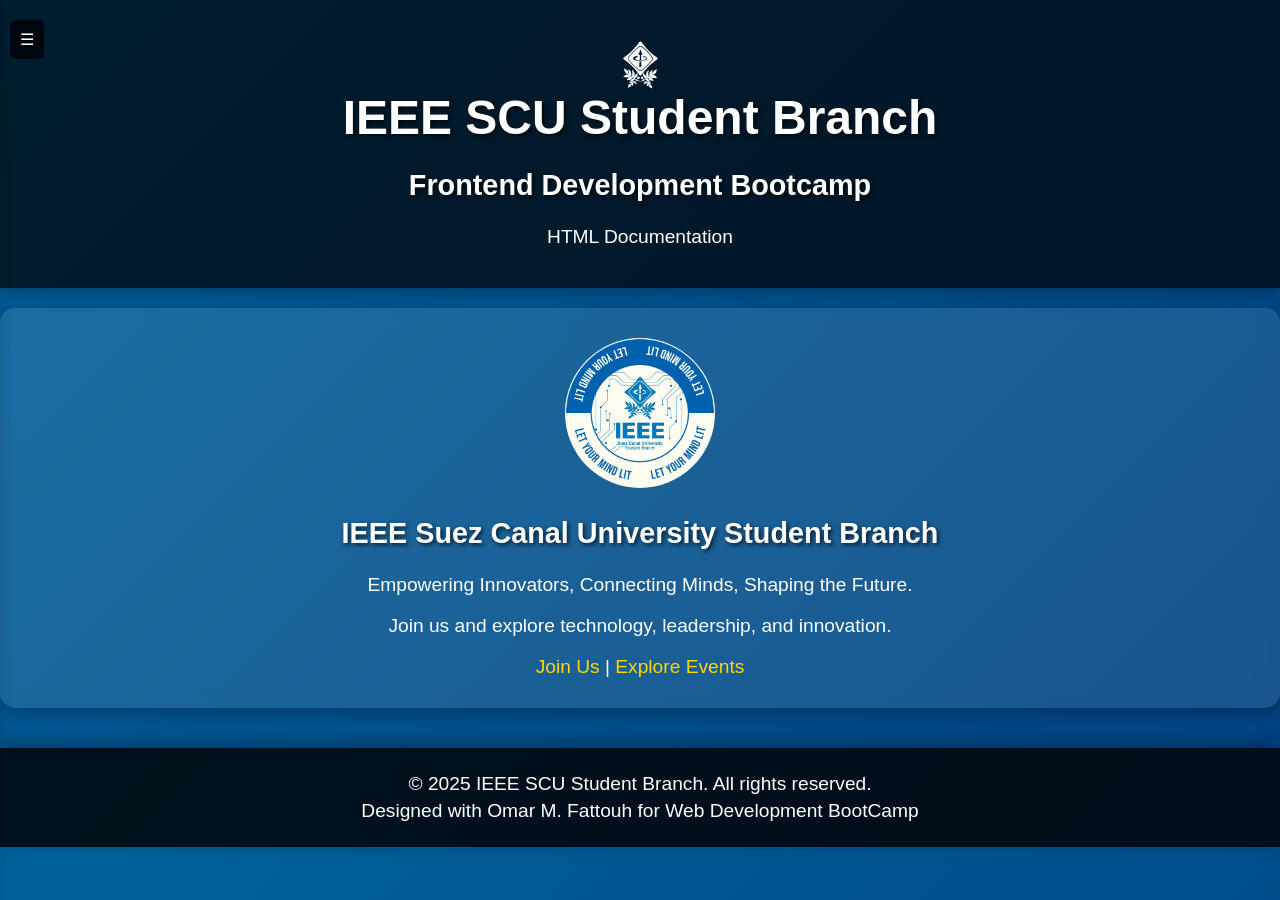
<file: index.html>
<!DOCTYPE html>
<html lang="en">
  <head>
    <meta charset="UTF-8" />
    <meta name="viewport" content="width=device-width, initial-scale=1.0" />
    <title>IEEE SCU</title>
    <link rel="icon" href="logo.webp" type="image/png" />

    <link rel="stylesheet" href="style.css" />
    <style></style>
  </head>
  <body>
    <!-- Sidebar -->
    <div id="sidebar" class="collapsed">
      <button onclick="showSection('web-development-intro')">
        Web Development
      </button>
      <button onclick="showSection('frontend-development')">
        Frontend Development
      </button>
      <button onclick="showSection('intro')">Introduction HTML</button>
      <button onclick="showSection('structure')">Document Structure</button>
      <button onclick="showSection('content')">Content Sectioning</button>
      <button onclick="showSection('text')">Text Formatting</button>
      <button onclick="showSection('forms')">Forms & Input</button>
      <button onclick="showSection('tables')">Tables</button>
      <button onclick="showSection('media')">Media & Embedding</button>
      <button onclick="showSection('interactive')">Interactive Elements</button>
    </div>

    <!-- Toggle Button -->
    <button id="toggle-sidebar" onclick="toggleSidebar()">☰</button>

    <!-- Main Content -->
    <div id="main-content">
      <!-- Header -->
      <header>
        <img src="logo.webp" alt="IEEE SCU Logo" class="logo" loading="lazy" />
        <h1>IEEE SCU Student Branch</h1>
        <h2>Frontend Development Bootcamp</h2>
        <p>HTML Documentation</p>
      </header>

      <section id="hero">
        <!-- IEEE Logo -->
        <center>
          <img
            src="profile3.jpg"
            alt="IEEE SCU Logo"
            width="150"
            style="border-radius: 50%"
          />
          <h1>IEEE Suez Canal University Student Branch</h1>
          <p>Empowering Innovators, Connecting Minds, Shaping the Future.</p>
          <p>Join us and explore technology, leadership, and innovation.</p>
          <a href="#">Join Us</a> | <a href="#">Explore Events</a>
        </center>
      </section>
      <section id="web-development-intro">
        <h2>Welcome to the World of Web Development</h2>
        <p>
          Imagine the internet as a vast, interconnected city. Websites are the
          buildings, apps are the services, and web developers are the
          architects and builders who bring it all to life. Web development is
          the art and science of creating these digital spaces—spaces where
          people connect, learn, shop, and share. It’s a field where creativity
          meets logic, and where a single line of code can change the way
          millions of people experience the world.
        </p>
        <p>
          Web development is the art and science of building the digital
          experiences that shape our modern world. From the websites we browse
          to the apps we use daily, web development is the invisible force that
          powers the internet. It’s a field where creativity meets technology,
          and where ideas come to life through code. Whether you’re building a
          simple blog, an e-commerce platform, or a complex web application, web
          development offers endless possibilities to create, innovate, and
          solve real-world problems.
        </p>
        <p>
          In this session, we’ll explore the fundamentals of web development,
          the tools and technologies that drive it, and the skills you need to
          become a successful web developer. By the end of this talk, you’ll
          have a clear understanding of how the web works, why it’s such an
          exciting field, and how you can start your journey as a web developer.
        </p>

        <h3>What is Web Development?</h3>
        <p>
          Web development is the process of creating websites and web
          applications that run on the internet. It involves everything from
          designing the user interface to writing the code that makes the
          website functional. Web development is typically divided into three
          main areas:
        </p>
        <ul>
          <li>
            <strong>Front-End Development:</strong> This is the part of the
            website that users interact with directly. It involves creating the
            layout, design, and interactivity using technologies like HTML, CSS,
            and JavaScript.
          </li>
          <li>
            <strong>Back-End Development:</strong> This is the behind-the-scenes
            functionality that powers the website. It includes servers,
            databases, and application logic, often built with languages like
            Python, Ruby, PHP, or Node.js.
          </li>
          <li>
            <strong>Full-Stack Development:</strong> This combines both
            front-end and back-end development, allowing developers to work on
            all aspects of a website or application.
          </li>
        </ul>

        <h3>Why is Web Development Important?</h3>
        <p>
          The internet has become an integral part of our lives, and web
          development is at the heart of it. Here’s why web development matters:
        </p>
        <ul>
          <li>
            <strong>Global Reach:</strong> The web connects billions of people
            worldwide. A well-built website or app can reach a global audience,
            breaking down geographical barriers.
          </li>
          <li>
            <strong>Innovation:</strong> Web development drives innovation in
            fields like e-commerce, education, healthcare, and entertainment.
            From online shopping to virtual classrooms, the web is transforming
            industries.
          </li>
          <li>
            <strong>Career Opportunities:</strong> Web development is one of the
            most in-demand skills in the tech industry. Whether you’re
            freelancing, working for a startup, or joining a tech giant, the
            opportunities are endless.
          </li>
          <li>
            <strong>Empowerment:</strong> Learning web development gives you the
            power to bring your ideas to life. You can build your own projects,
            start a business, or contribute to open-source communities.
          </li>
        </ul>
        <h3>The Web Development Lifecycle</h3>
        <p>
          Building a website or application is a multi-stage process that
          involves collaboration between designers, developers, and other
          stakeholders. Here’s a breakdown of the web development lifecycle:
        </p>
        <ol>
          <li>
            <strong>Requirement Analysis:</strong>
            <p>
              The first step is to understand the project's goals, target
              audience, and functionality requirements. This involves gathering
              input from stakeholders and defining the scope of the project.
            </p>
          </li>
          <li>
            <strong>UI/UX Design:</strong>
            <p>
              User Interface (UI) and User Experience (UX) design focus on
              creating a visually appealing and user-friendly interface. This
              stage involves wireframing, prototyping, and designing the layout,
              typography, and color schemes. Tools like Figma, Adobe XD, or
              Sketch are commonly used.
            </p>
          </li>
          <li>
            <strong>Front-End Development:</strong>
            <p>
              Once the design is finalized, front-end developers bring it to
              life using HTML, CSS, and JavaScript. They ensure the website is
              responsive, interactive, and visually consistent across devices.
            </p>
          </li>
          <li>
            <strong>Back-End Development:</strong>
            <p>
              Back-end developers work on the server-side logic, databases, and
              APIs that power the website. They ensure data is stored securely
              and retrieved efficiently. Technologies like Node.js, Django, or
              Ruby on Rails are often used.
            </p>
          </li>
          <li>
            <strong>SEO Optimization:</strong>
            <p>
              Search Engine Optimization (SEO) ensures the website ranks well on
              search engines like Google. This involves optimizing content, meta
              tags, images, and site speed, as well as ensuring the website is
              mobile-friendly and accessible.
            </p>
          </li>
          <li>
            <strong>Testing and Quality Assurance:</strong>
            <p>
              Before launching, the website undergoes rigorous testing to
              identify and fix bugs, ensure compatibility across browsers and
              devices, and validate performance. Tools like Selenium or Jest are
              often used for testing.
            </p>
          </li>
          <li>
            <strong>Deployment:</strong>
            <p>
              Once the website is tested and approved, it is deployed to a live
              server. This involves configuring the server, setting up domain
              names, and ensuring the website is accessible to users.
            </p>
          </li>
          <li>
            <strong>Maintenance and Updates:</strong>
            <p>
              After deployment, the website requires regular maintenance to fix
              bugs, update content, and improve performance. This ensures the
              website remains secure, functional, and up-to-date with the latest
              technologies.
            </p>
          </li>
        </ol>

        <h3>Why Learn Web Development?</h3>
        <p>
          Web development is more than just a technical skill—it’s a gateway to
          creativity, problem-solving, and innovation. Here’s why you should
          consider learning web development:
        </p>
        <ul>
          <li>
            <strong>High Demand:</strong> Web developers are in high demand
            across industries, with competitive salaries and job security.
          </li>
          <li>
            <strong>Flexibility:</strong> You can work remotely, freelance, or
            start your own business.
          </li>
          <li>
            <strong>Continuous Learning:</strong> The tech industry is always
            evolving, offering endless opportunities to learn and grow.
          </li>
        </ul>
      </section>
      <section id="frontend-development">
        <h2>Frontend Web Development: Building the User Experience</h2>
        <h3>What is Frontend Development?</h3>
        <p>
          Frontend web development is the art of creating the visual and
          interactive parts of a website or web application. It’s what users
          see, touch, and experience when they visit a site. From the layout and
          design to the animations and responsiveness, frontend developers bring
          ideas to life in the browser. In this section, we’ll explore what
          frontend development is, the skills you need to master it, and what
          the future holds for this exciting field.
        </p>

        <p>
          Whether you’re just starting out or looking to advance your skills,
          this guide will provide you with a clear roadmap to becoming a
          successful frontend developer.
        </p>

        <p>
          Frontend development focuses on the client-side of web development—the
          part that users interact with directly. It involves:
        </p>
        <ul>
          <li>
            <strong>User Interface (UI):</strong> The visual design and layout
            of a website, including typography, colors, and spacing.
          </li>
          <li>
            <strong>User Experience (UX):</strong> The overall experience of
            using a website, including navigation, interactivity, and
            accessibility.
          </li>
          <li>
            <strong>Performance:</strong> Ensuring fast load times and smooth
            interactions, even on low-powered devices or slow networks.
          </li>
          <li>
            <strong>Cross-Browser Compatibility:</strong> Making sure the
            website works consistently across different browsers (Chrome,
            Firefox, Safari, Edge, etc.).
          </li>
          <li>
            <strong>Responsiveness:</strong> Designing websites that adapt to
            various screen sizes, from desktops to smartphones and tablets.
          </li>
        </ul>

        <h4>Core Technologies of Frontend Development</h4>
        <p>Frontend development relies on three core technologies:</p>
        <ul>
          <li>
            <strong>HTML (HyperText Markup Language):</strong>
            <ul>
              <li>
                The backbone of every website. HTML provides the structure and
                semantics for web content.
              </li>
              <li>
                Key concepts: Elements (<code>&lt;div&gt;</code>,
                <code>&lt;p&gt;</code>, <code>&lt;a&gt;</code>), attributes
                (<code>class</code>, <code>id</code>, <code>href</code>), and
                semantic tags (<code>&lt;header&gt;</code>,
                <code>&lt;main&gt;</code>, <code>&lt;footer&gt;</code>).
              </li>
            </ul>
          </li>
          <li>
            <strong>CSS (Cascading Style Sheets):</strong>
            <ul>
              <li>
                Used to style and layout web pages. CSS controls colors, fonts,
                spacing, and responsive design.
              </li>
              <li>
                Key concepts: Selectors, box model, flexbox, grid layout,
                animations, and media queries.
              </li>
            </ul>
          </li>
          <li>
            <strong>JavaScript (JS):</strong>
            <ul>
              <li>
                Adds interactivity and dynamic behavior to websites. JavaScript
                allows you to manipulate the DOM, handle events, and make
                asynchronous requests.
              </li>
              <li>
                Key concepts: Variables, functions, DOM manipulation, event
                handling, and ES6+ features (arrow functions, destructuring,
                async/await).
              </li>
            </ul>
          </li>
        </ul>
        <h3>Key Skills for Frontend Developers</h3>
        <p>
          To succeed as a frontend developer, you’ll need a mix of technical and
          soft skills:
        </p>
        <ul>
          <li>
            <strong>Technical Skills:</strong>
            <ul>
              <li>Proficiency in HTML, CSS, and JavaScript.</li>
              <li>Experience with frontend frameworks like React or Vue.js.</li>
              <li>
                Knowledge of responsive design and cross-browser compatibility.
              </li>
              <li>Familiarity with version control (Git) and build tools.</li>
            </ul>
          </li>
          <li>
            <strong>Soft Skills:</strong>
            <ul>
              <li>Problem-solving and critical thinking.</li>
              <li>Attention to detail and a keen eye for design.</li>
              <li>Communication and teamwork.</li>
              <li>Adaptability and a willingness to learn.</li>
            </ul>
          </li>
        </ul>
      </section>
      <!-- Introduction Section -->
      <section id="intro">
        <h2>Introduction to HTML</h2>
        <p>
          HTML (HyperText Markup Language) is the cornerstone of web
          development, serving as the foundation for creating structured,
          interactive, and visually appealing web pages. It uses a system of
          tags and attributes to define the layout, content, and functionality
          of a webpage. In this presentation, we will take a deep dive into the
          vast world of HTML, exploring all essential HTML tags, categorized for
          better understanding. Whether you’re a beginner or looking to refresh
          your knowledge, this session will provide insights into how each tag
          plays a critical role in building modern web applications. Let’s begin
          by unraveling the power of HTML and how it shapes the digital
          experiences we interact with every day.
        </p>
        <h3>What is HTML?</h3>
        <p>
          HTML stands for <strong>HyperText Markup Language</strong>. It is the
          standard language used to create and structure content on the web.
          HTML describes the structure of a webpage using a system of elements
          and tags, which tell the browser how to display content such as text,
          images, links, and more.
        </p>
        <p>
          Unlike programming languages, HTML does not have logic or control flow
          capabilities. It is a <strong>markup language</strong>, meaning it is
          used to annotate text and other content for display on the internet.
          HTML works alongside CSS (for styling) and JavaScript (for
          interactivity) to create the websites we use every day.
        </p>

        <h3>Why is HTML Important?</h3>
        <p>
          HTML is the backbone of every website. Without it, web pages would not
          exist in their current form. It provides the basic structure for
          content, making it accessible to users and search engines. HTML is
          also essential for:
        </p>
        <ul>
          <li>Creating structured and organized content.</li>
          <li>Improving search engine optimization (SEO).</li>
          <li>
            Enabling integration with CSS and JavaScript for enhanced
            functionality.
          </li>
        </ul>

        <h3>Basic Structure of an HTML Document</h3>
        <p>
          Every HTML document follows a standard structure. Here’s an example of
          a basic HTML template:
        </p>
        <pre><code>
    &lt;!DOCTYPE html&gt;
    &lt;html&gt;
      &lt;head&gt;
        &lt;meta charset="UTF-8"&gt;
        &lt;title&gt;Page Title&lt;/title&gt;
      &lt;/head&gt;
      &lt;body&gt;
        &lt;!-- Content goes here --&gt;
      &lt;/body&gt;
    &lt;/html&gt;
        </code></pre>
        <p>Key components include:</p>
        <ul>
          <li>
            <code>&lt;!DOCTYPE html&gt;</code>: Declares the document type and
            version (HTML5).
          </li>
          <li><code>&lt;html&gt;</code>: The root element of the document.</li>
          <li>
            <code>&lt;head&gt;</code>: Contains meta-information, links to
            stylesheets, and the title.
          </li>
          <li>
            <code>&lt;title&gt;</code>: Displays the title of the page in the
            browser tab.
          </li>
          <li>
            <code>&lt;body&gt;</code>: Contains the visible content of the
            webpage.
          </li>
        </ul>

        <h3>HTML Tags and Elements</h3>
        <p>
          HTML uses <strong>tags</strong> to define elements. Tags are enclosed
          in angle brackets (<code>&lt; &gt;</code>), and most come in pairs
          with an opening and closing tag. For example:
        </p>
        <pre><code>
    &lt;p&gt;This is a paragraph.&lt;/p&gt;
        </code></pre>
        <p>Common HTML tags include:</p>
        <ul>
          <li>Headings: <code>&lt;h1&gt;</code> to <code>&lt;h6&gt;</code>.</li>
          <li>Paragraphs: <code>&lt;p&gt;</code>.</li>
          <li>Links: <code>&lt;a href="URL"&gt;Link Text&lt;/a&gt;</code>.</li>
          <li>
            Images: <code>&lt;img src="image.jpg" alt="Description"&gt;</code>.
          </li>
          <li>
            Lists: <code>&lt;ul&gt;</code>, <code>&lt;ol&gt;</code>, and
            <code>&lt;li&gt;</code>.
          </li>
        </ul>

        <h3>Inline vs. Block-Level Elements</h3>
        <p>
          HTML elements can be categorized into two types based on their default
          display behavior:
        </p>
        <ul>
          <li>
            <strong>Block-Level Elements:</strong>
            <p>
              Block-level elements start on a new line and take up the full
              width of their container. Examples include:
            </p>
            <ul>
              <li><code>&lt;div&gt;</code></li>
              <li><code>&lt;p&gt;</code></li>
              <li><code>&lt;h1&gt;</code> to <code>&lt;h6&gt;</code></li>
              <li>
                <code>&lt;ul&gt;</code>, <code>&lt;ol&gt;</code>, and
                <code>&lt;li&gt;</code>
              </li>
            </ul>
          </li>
          <li>
            <strong>Inline Elements:</strong>
            <p>
              Inline elements do not start on a new line and only take up as
              much width as necessary. Examples include:
            </p>
            <ul>
              <li><code>&lt;span&gt;</code></li>
              <li><code>&lt;a&gt;</code></li>
              <li><code>&lt;img&gt;</code></li>
              <li><code>&lt;strong&gt;</code> and <code>&lt;em&gt;</code></li>
            </ul>
          </li>
        </ul>

        <h3>HTML5 Features</h3>
        <p>
          HTML5 introduced many new features that make web development more
          powerful and efficient. Some key features include:
        </p>
        <ul>
          <li>
            <strong>Semantic Elements:</strong> Tags like
            <code>&lt;header&gt;</code>, <code>&lt;footer&gt;</code>,
            <code>&lt;article&gt;</code>, and
            <code>&lt;section&gt;</code> provide better structure and meaning to
            web pages.
          </li>
          <li>
            <strong>Audio and Video Support:</strong> Native support for
            embedding audio (<code>&lt;audio&gt;</code>) and video
            (<code>&lt;video&gt;</code>) without requiring third-party plugins.
          </li>
          <li>
            <strong>Canvas and SVG:</strong> The
            <code>&lt;canvas&gt;</code> element allows for dynamic, scriptable
            rendering of 2D shapes and images, while SVG (Scalable Vector
            Graphics) enables vector-based graphics.
          </li>
          <li>
            <strong>Form Enhancements:</strong> New input types like
            <code>date</code>, <code>email</code>, <code>range</code>, and
            <code>color</code> improve user experience and validation.
          </li>
          <li>
            <strong>Local Storage:</strong> The <code>localStorage</code> and
            <code>sessionStorage</code> APIs allow for storing data on the
            client side.
          </li>
        </ul>

        <h3>Accessibility in HTML</h3>
        <p>
          Accessibility ensures that web content is usable by everyone,
          including people with disabilities. HTML provides several features to
          improve accessibility:
        </p>
        <ul>
          <li>
            <strong>Semantic Tags:</strong> Using semantic elements like
            <code>&lt;nav&gt;</code>, <code>&lt;main&gt;</code>, and
            <code>&lt;footer&gt;</code> helps screen readers understand the
            structure of the page.
          </li>
          <li>
            <strong>Alt Text for Images:</strong> The <code>alt</code> attribute
            provides alternative text for images, which is read by screen
            readers.
          </li>
          <li>
            <strong>ARIA Roles:</strong> ARIA (Accessible Rich Internet
            Applications) attributes like <code>role</code> and
            <code>aria-label</code> enhance accessibility for dynamic content.
          </li>
          <li>
            <strong>Keyboard Navigation:</strong> Ensuring all interactive
            elements are accessible via keyboard is crucial for users who cannot
            use a mouse.
          </li>
        </ul>

        <h3>Responsive Design with HTML</h3>
        <p>
          Responsive design ensures that web pages look great on all devices,
          from desktops to mobile phones. HTML plays a key role in responsive
          design:
        </p>
        <ul>
          <li>
            <strong>Viewport Meta Tag:</strong> The
            <code
              >&lt;meta name="viewport" content="width=device-width,
              initial-scale=1.0"&gt;</code
            >
            tag ensures the page scales correctly on mobile devices.
          </li>
          <li>
            <strong>Responsive Images:</strong> Using the
            <code>srcset</code> and <code>sizes</code> attributes allows
            browsers to choose the best image size for the user's device.
          </li>
          <li>
            <strong>Flexible Layouts:</strong> Combining HTML with CSS Flexbox
            and Grid enables creating layouts that adapt to different screen
            sizes.
          </li>
        </ul>

        <h3>Meta Tags and SEO</h3>
        <p>
          Meta tags provide metadata about the HTML document, which is used by
          search engines and browsers. Key meta tags include:
        </p>
        <ul>
          <li>
            <strong>Charset:</strong>
            <code>&lt;meta charset="UTF-8"&gt;</code> specifies the character
            encoding for the document.
          </li>
          <li>
            <strong>Description:</strong>
            <code
              >&lt;meta name="description" content="Page description"&gt;</code
            >
            provides a brief summary of the page for search engines.
          </li>
          <li>
            <strong>Keywords:</strong>
            <code
              >&lt;meta name="keywords" content="HTML, CSS,
              JavaScript"&gt;</code
            >
            (less commonly used today).
          </li>
          <li>
            <strong>Viewport:</strong>
            <code
              >&lt;meta name="viewport" content="width=device-width,
              initial-scale=1.0"&gt;</code
            >
            ensures proper scaling on mobile devices.
          </li>
        </ul>

        <h3>HTTP vs. HTTPS</h3>
        <p>
          HTTP (HyperText Transfer Protocol) and HTTPS (HyperText Transfer
          Protocol Secure) are protocols used to transfer data between a web
          server and a browser. Here’s the difference:
        </p>
        <ul>
          <li>
            <strong>HTTP:</strong>
            <p>
              HTTP is the standard protocol for transferring web pages. However,
              it is not secure, as data is sent in plain text, making it
              vulnerable to interception.
            </p>
          </li>
          <li>
            <strong>HTTPS:</strong>
            <p>
              HTTPS is the secure version of HTTP. It uses SSL/TLS encryption to
              protect data during transmission. This ensures that sensitive
              information, such as passwords or credit card details, is secure.
            </p>
          </li>
        </ul>
        <p>
          Modern websites use HTTPS to ensure security and build trust with
          users. Browsers often display a padlock icon in the address bar to
          indicate a secure HTTPS connection.
        </p>

        <h3>Browsers and Their Role</h3>
        <p>
          A web browser is a software application used to access and display web
          pages. Popular browsers include Google Chrome, Mozilla Firefox,
          Safari, and Microsoft Edge. Browsers perform the following tasks:
        </p>
        <ul>
          <li>Fetch HTML, CSS, and JavaScript files from a web server.</li>
          <li>Render the content into a visual webpage.</li>
          <li>Execute JavaScript code for interactivity.</li>
          <li>Provide tools for debugging and inspecting web pages.</li>
        </ul>

        <h3>Browser Developer Tools</h3>
        <p>
          Modern browsers come with built-in developer tools that help
          developers debug, test, and optimize their websites. Key features
          include:
        </p>
        <ul>
          <li>
            <strong>Inspector:</strong> Allows you to inspect and modify HTML
            and CSS in real-time.
          </li>
          <li>
            <strong>Console:</strong> Displays JavaScript errors and allows you
            to run JavaScript code directly.
          </li>
          <li>
            <strong>Network Tab:</strong> Monitors network requests, including
            loading times and file sizes.
          </li>
          <li>
            <strong>Performance Tab:</strong> Analyzes the performance of your
            website to identify bottlenecks.
          </li>
          <li>
            <strong>Application Tab:</strong> Manages cookies, local storage,
            and session storage.
          </li>
        </ul>
        <p>
          To access developer tools, right-click on a webpage and select
          <strong>Inspect</strong> or press <code>F12</code> or
          <code>Ctrl+Shift+I</code> (Windows/Linux) or
          <code>Cmd+Option+I</code> (Mac).
        </p>
      </section>
      <!-- Document Structure Section -->
      <section id="structure">
        <h2>Document Structure & Metadata</h2>
        <p>
          The structure and metadata of an HTML document are essential for
          defining how the document is interpreted by browsers and search
          engines. These tags provide critical information about the document,
          such as its type, language, title, and linked resources. Below, we’ll
          explore each tag in detail to understand its role and common
          attributes.
        </p>

        <h3 class="imp-tag">1. <code>&lt;!DOCTYPE&gt;</code></h3>
        <p>
          The <code>&lt;!DOCTYPE&gt;</code> declaration is the first line of an
          HTML document. It tells the browser which version of HTML the document
          is using. For modern web development, this is always
          <code>&lt;!DOCTYPE html&gt;</code>, which indicates HTML5.
        </p>
        <ul>
          <li>
            <strong>Purpose:</strong> Ensures the browser renders the document
            in standards mode.
          </li>
          <li><strong>Attributes:</strong> None.</li>
        </ul>

        <h3 class="imp-tag">2. <code>&lt;html&gt;</code></h3>
        <p>
          The <code>&lt;html&gt;</code> tag is the root element of an HTML
          document. It wraps all the content on the page and defines the
          document as an HTML file.
        </p>
        <ul>
          <li>
            <strong>Purpose:</strong> Acts as the container for all other HTML
            elements.
          </li>
          <li>
            <strong>Common Attributes:</strong>
            <ul>
              <li>
                <code>lang</code>: Specifies the language of the document (e.g.,
                <code>lang="en"</code> for English).
              </li>
              <li>
                <code>dir</code>: Defines the text direction (e.g.,
                <code>dir="rtl"</code> for right-to-left languages).
              </li>
            </ul>
          </li>
        </ul>

        <h3 class="imp-tag">3. <code>&lt;head&gt;</code></h3>
        <p>
          The <code>&lt;head&gt;</code> element contains metadata and other
          information about the document that is not displayed on the page
          itself. This includes the title, character set, stylesheets, and
          scripts.
        </p>
        <ul>
          <li>
            <strong>Purpose:</strong> Provides metadata and links to external
            resources.
          </li>
          <li><strong>Attributes:</strong> None.</li>
        </ul>

        <h3 class="imp-tag">4. <code>&lt;title&gt;</code></h3>
        <p>
          The <code>&lt;title&gt;</code> tag defines the title of the document,
          which is displayed in the browser’s title bar or tab. It is also used
          by search engines to display the page in search results.
        </p>
        <ul>
          <li><strong>Purpose:</strong> Sets the title of the webpage.</li>
          <li><strong>Attributes:</strong> None.</li>
        </ul>

        <h3 class="imp-tag">5. <code>&lt;meta&gt;</code></h3>
        <p>
          The <code>&lt;meta&gt;</code> tag provides metadata about the HTML
          document, such as character encoding, viewport settings, and
          descriptions for search engines. It is a self-closing tag and is
          placed within the <code>&lt;head&gt;</code>.
        </p>
        <ul>
          <li><strong>Purpose:</strong> Supplies metadata for the document.</li>
          <li>
            <strong>Common Attributes:</strong>
            <ul>
              <li>
                <code>charset</code>: Specifies the character encoding (e.g.,
                <code>charset="UTF-8"</code>).
              </li>
              <li>
                <code>name</code>: Defines the type of metadata (e.g.,
                <code>name="viewport"</code> or
                <code>name="description"</code>).
              </li>
              <li>
                <code>content</code>: Provides the value for the metadata (e.g.,
                <code>content="width=device-width, initial-scale=1.0"</code>).
              </li>
            </ul>
          </li>
        </ul>

        <h3 class="imp-tag">6. <code>&lt;link&gt;</code></h3>
        <p>
          The <code>&lt;link&gt;</code> tag is used to link external resources,
          such as stylesheets, icons, or fonts, to the HTML document. It is a
          self-closing tag and is placed within the <code>&lt;head&gt;</code>.
        </p>
        <ul>
          <li>
            <strong>Purpose:</strong> Connects external resources to the
            document.
          </li>
          <li>
            <strong>Common Attributes:</strong>
            <ul>
              <li>
                <code>rel</code>: Specifies the relationship between the
                document and the linked resource (e.g.,
                <code>rel="stylesheet"</code>).
              </li>
              <li>
                <code>href</code>: Provides the URL of the linked resource.
              </li>
              <li>
                <code>type</code>: Defines the type of the linked resource
                (e.g., <code>type="text/css"</code>).
              </li>
            </ul>
          </li>
        </ul>

        <h3 class="imp-tag">7. <code>&lt;style&gt;</code></h3>
        <p>
          The <code>&lt;style&gt;</code> tag is used to embed internal CSS
          styles directly within the HTML document. It is placed within the
          <code>&lt;head&gt;</code> or <code>&lt;body&gt;</code>.
        </p>
        <ul>
          <li><strong>Purpose:</strong> Adds internal CSS to the document.</li>
          <li>
            <strong>Common Attributes:</strong>
            <ul>
              <li>
                <code>type</code>: Specifies the type of stylesheet (e.g.,
                <code>type="text/css"</code>).
              </li>
              <li>
                <code>media</code>: Defines the media type for the styles (e.g.,
                <code>media="screen"</code>).
              </li>
            </ul>
          </li>
        </ul>

        <h3 class="imp-tag">8. <code>&lt;base&gt;</code></h3>
        <p>
          The <code>&lt;base&gt;</code> tag specifies a base URL for all
          relative URLs in the document. It is a self-closing tag and is placed
          within the <code>&lt;head&gt;</code>.
        </p>
        <ul>
          <li>
            <strong>Purpose:</strong> Sets a default URL and target for all
            links.
          </li>
          <li>
            <strong>Common Attributes:</strong>
            <ul>
              <li>
                <code>href</code>: Defines the base URL for relative links.
              </li>
              <li>
                <code>target</code>: Specifies the default target for links
                (e.g., <code>target="_blank"</code> for opening links in a new
                tab).
              </li>
            </ul>
          </li>
        </ul>

        <h3>Summary Table</h3>
        <p>
          Below is a summary table of the tags discussed above, along with their
          descriptions and common attributes:
        </p>
        <table>
          <tr>
            <th>Tag</th>
            <th>Description</th>
            <th>Common Attributes</th>
          </tr>
          <tr>
            <td><code>&lt;!DOCTYPE&gt;</code></td>
            <td>Declares document type.</td>
            <td>None</td>
          </tr>
          <tr>
            <td><code>&lt;html&gt;</code></td>
            <td>Root of an HTML document.</td>
            <td><code>lang</code>, <code>dir</code></td>
          </tr>
          <tr>
            <td><code>&lt;head&gt;</code></td>
            <td>Contains metadata.</td>
            <td>None</td>
          </tr>
          <tr>
            <td><code>&lt;title&gt;</code></td>
            <td>Defines page title.</td>
            <td>None</td>
          </tr>
          <tr>
            <td><code>&lt;meta&gt;</code></td>
            <td>Specifies metadata (charset, viewport).</td>
            <td>
              <code>charset</code>, <code>name</code>, <code>content</code>
            </td>
          </tr>
          <tr>
            <td><code>&lt;link&gt;</code></td>
            <td>Links external resources.</td>
            <td><code>rel</code>, <code>href</code>, <code>type</code></td>
          </tr>
          <tr>
            <td><code>&lt;style&gt;</code></td>
            <td>Internal CSS.</td>
            <td><code>type</code>, <code>media</code></td>
          </tr>
          <tr>
            <td><code>&lt;base&gt;</code></td>
            <td>Sets base URL for links.</td>
            <td><code>href</code>, <code>target</code></td>
          </tr>
        </table>
      </section>
      <section id="content">
        <h2>Content Sectioning</h2>
        <p>
          Content sectioning tags are used to organize and structure the content
          of a webpage. These tags help define the logical structure of the
          document, making it easier for users, browsers, and search engines to
          understand the content. Below, we’ll explore each tag in detail to
          understand its role and common attributes.
        </p>

        <h3>1. <code>&lt;body&gt;</code></h3>
        <p>
          The <code>&lt;body&gt;</code> tag contains the main content of the
          HTML document. Everything visible to the user, such as text, images,
          links, and other elements, is placed within this tag.
        </p>
        <ul>
          <li>
            <strong>Purpose:</strong> Defines the main content of the webpage.
          </li>
          <li>
            <strong>Common Attributes:</strong>
            <ul>
              <li>
                <code>class</code>: Assigns one or more class names to the
                element.
              </li>
              <li>
                <code>id</code>: Provides a unique identifier for the element.
              </li>
            </ul>
          </li>
        </ul>

        <h3 class="imp-tag">2. <code>&lt;header&gt;</code></h3>
        <p>
          The <code>&lt;header&gt;</code> tag defines the introductory content
          or navigation links for a section or the entire webpage. It often
          contains elements like logos, headings, and menus.
        </p>
        <ul>
          <li>
            <strong>Purpose:</strong> Represents the header of a section or
            page.
          </li>
          <li><strong>Attributes:</strong> None.</li>
        </ul>

        <h3 class="imp-tag">3. <code>&lt;nav&gt;</code></h3>
        <p>
          The <code>&lt;nav&gt;</code> tag is used to define a section of
          navigation links. It typically contains links to other pages or
          sections within the same page.
        </p>
        <ul>
          <li><strong>Purpose:</strong> Contains navigation links.</li>
          <li><strong>Attributes:</strong> None.</li>
        </ul>

        <h3 class="imp-tag">4. <code>&lt;section&gt;</code></h3>
        <p>
          The <code>&lt;section&gt;</code> tag defines a thematic grouping of
          content, such as a chapter, tabbed content, or a standalone section of
          a webpage.
        </p>
        <ul>
          <li>
            <strong>Purpose:</strong> Groups related content into sections.
          </li>
          <li><strong>Attributes:</strong> None.</li>
        </ul>

        <h3 class="imp-tag">5. <code>&lt;article&gt;</code></h3>
        <p>
          The <code>&lt;article&gt;</code> tag represents a self-contained piece
          of content that could be distributed independently, such as a blog
          post, news article, or comment.
        </p>
        <ul>
          <li>
            <strong>Purpose:</strong> Defines independent, self-contained
            content.
          </li>
          <li><strong>Attributes:</strong> None.</li>
        </ul>

        <h3 class="imp-tag">6. <code>&lt;aside&gt;</code></h3>
        <p>
          The <code>&lt;aside&gt;</code> tag defines content that is
          tangentially related to the main content, such as sidebars, pull
          quotes, or advertisements.
        </p>
        <ul>
          <li><strong>Purpose:</strong> Represents supplementary content.</li>
          <li><strong>Attributes:</strong> None.</li>
        </ul>

        <h3 class="imp-tag">7. <code>&lt;footer&gt;</code></h3>
        <p>
          The <code>&lt;footer&gt;</code> tag defines the footer of a section or
          webpage. It typically contains information like copyright notices,
          contact information, or links to related documents.
        </p>
        <ul>
          <li>
            <strong>Purpose:</strong> Represents the footer of a section or
            page.
          </li>
          <li><strong>Attributes:</strong> None.</li>
        </ul>

        <h3 class="imp-tag">8. <code>&lt;main&gt;</code></h3>
        <p>
          The <code>&lt;main&gt;</code> tag defines the main content of the
          document. It should contain content that is unique to the document and
          not repeated across other pages (e.g., sidebars, navigation links).
        </p>
        <ul>
          <li>
            <strong>Purpose:</strong> Contains the main content of the document.
          </li>
          <li><strong>Attributes:</strong> None.</li>
        </ul>

        <h3 class="imp-tag">9. <code>&lt;address&gt;</code></h3>
        <p>
          The <code>&lt;address&gt;</code> tag defines contact information for
          the author or owner of a document. It is typically placed within a
          <code>&lt;footer&gt;</code>.
        </p>
        <ul>
          <li><strong>Purpose:</strong> Provides contact information.</li>
          <li><strong>Attributes:</strong> None.</li>
        </ul>

        <h3 class="imp-tag">
          10. <code>&lt;h1&gt;</code> to <code>&lt;h6&gt;</code>
        </h3>
        <p>
          The <code>&lt;h1&gt;</code> to <code>&lt;h6&gt;</code> tags define
          headings for sections of content. <code>&lt;h1&gt;</code> is the
          highest level of heading, while <code>&lt;h6&gt;</code> is the lowest.
        </p>
        <ul>
          <li>
            <strong>Purpose:</strong> Defines headings for content sections.
          </li>
          <li>
            <strong>Common Attributes:</strong>
            <ul>
              <li>
                <code>id</code>: Provides a unique identifier for the heading.
              </li>
              <li>
                <code>class</code>: Assigns one or more class names to the
                heading.
              </li>
            </ul>
          </li>
        </ul>

        <h3>11. <code>&lt;dialog&gt;</code></h3>
        <p>
          The <code>&lt;dialog&gt;</code> tag defines a dialog box or modal
          window. It is used to create interactive pop-ups or overlays.
        </p>
        <ul>
          <li>
            <strong>Purpose:</strong> Represents a dialog or modal window.
          </li>
          <li>
            <strong>Common Attributes:</strong>
            <ul>
              <li>
                <code>open</code>: Specifies that the dialog is open and
                visible.
              </li>
            </ul>
          </li>
        </ul>

        <h3>12. <code>&lt;summary&gt;</code></h3>
        <p>
          The <code>&lt;summary&gt;</code> tag defines a summary or caption for
          the <code>&lt;details&gt;</code> element. It is used to create
          collapsible content sections.
        </p>
        <ul>
          <li>
            <strong>Purpose:</strong> Provides a summary for
            <code>&lt;details&gt;</code>.
          </li>
          <li><strong>Attributes:</strong> None.</li>
        </ul>

        <h3>13. <code>&lt;details&gt;</code></h3>
        <p>
          The <code>&lt;details&gt;</code> tag defines a collapsible section of
          content. It is often used with the <code>&lt;summary&gt;</code> tag to
          provide additional information that can be toggled open or closed.
        </p>
        <ul>
          <li>
            <strong>Purpose:</strong> Creates a collapsible content section.
          </li>
          <li>
            <strong>Common Attributes:</strong>
            <ul>
              <li>
                <code>open</code>: Specifies that the details section is open by
                default.
              </li>
            </ul>
          </li>
        </ul>

        <h3>14. <code>&lt;div&gt;</code></h3>
        <p>
          The <code>&lt;div&gt;</code> tag is a generic container used to group
          and structure content on a webpage. It is a block-level element and is
          often used for layout and styling purposes.
        </p>
        <ul>
          <li>
            <strong>Purpose:</strong> Groups content for styling or layout.
          </li>
          <li>
            <strong>Common Attributes:</strong>
            <ul>
              <li>
                <code>class</code>: Assigns one or more class names for CSS or
                JavaScript targeting.
              </li>
              <li>
                <code>id</code>: Provides a unique identifier for the element.
              </li>
              <li><code>style</code>: Allows inline CSS styling.</li>
            </ul>
          </li>
        </ul>

        <h3>Summary Table</h3>
        <p>
          Below is a summary table of the tags discussed above, along with their
          descriptions and common attributes:
        </p>
        <table>
          <tr>
            <th>Tag</th>
            <th>Description</th>
            <th>Common Attributes</th>
          </tr>
          <tr>
            <td><code>&lt;body&gt;</code></td>
            <td>Main content of HTML.</td>
            <td><code>class</code>, <code>id</code></td>
          </tr>
          <tr>
            <td><code>&lt;header&gt;</code></td>
            <td>Defines a header section.</td>
            <td>None</td>
          </tr>
          <tr>
            <td><code>&lt;nav&gt;</code></td>
            <td>Defines navigation links.</td>
            <td>None</td>
          </tr>
          <tr>
            <td><code>&lt;section&gt;</code></td>
            <td>Defines a content section.</td>
            <td>None</td>
          </tr>
          <tr>
            <td><code>&lt;article&gt;</code></td>
            <td>Represents independent content.</td>
            <td>None</td>
          </tr>
          <tr>
            <td><code>&lt;aside&gt;</code></td>
            <td>Sidebar content.</td>
            <td>None</td>
          </tr>
          <tr>
            <td><code>&lt;footer&gt;</code></td>
            <td>Defines a footer.</td>
            <td>None</td>
          </tr>
          <tr>
            <td><code>&lt;main&gt;</code></td>
            <td>Main document content.</td>
            <td>None</td>
          </tr>
          <tr>
            <td><code>&lt;address&gt;</code></td>
            <td>Contact information.</td>
            <td>None</td>
          </tr>
          <tr>
            <td><code>&lt;h1&gt;</code> - <code>&lt;h6&gt;</code></td>
            <td>Headings.</td>
            <td><code>id</code>, <code>class</code></td>
          </tr>
          <tr>
            <td><code>&lt;dialog&gt;</code></td>
            <td>Defines a modal or dialog box.</td>
            <td><code>open</code></td>
          </tr>
          <tr>
            <td><code>&lt;summary&gt;</code></td>
            <td>Summary for <code>&lt;details&gt;</code>.</td>
            <td>None</td>
          </tr>
          <tr>
            <td><code>&lt;details&gt;</code></td>
            <td>Collapsible content section.</td>
            <td><code>open</code></td>
          </tr>
          <tr>
            <td><code>&lt;div&gt;</code></td>
            <td>Generic container for grouping content.</td>
            <td><code>class</code>, <code>id</code>, <code>style</code></td>
          </tr>
        </table>
      </section>
      <section id="text">
        <h2>Text Content</h2>
        <p>
          Text content tags are used to structure and format textual content on
          a webpage. These tags help organize paragraphs, lists, quotes, and
          other text-based elements, making the content more readable and
          accessible. Below, we’ll explore each tag in detail to understand its
          role and common attributes.
        </p>

        <h3>1. <code>&lt;p&gt;</code></h3>
        <p>
          The <code>&lt;p&gt;</code> tag defines a paragraph of text. It is one
          of the most commonly used tags for organizing textual content.
        </p>
        <ul>
          <li><strong>Purpose:</strong> Represents a paragraph of text.</li>
          <li><strong>Attributes:</strong> None.</li>
        </ul>

        <h3>2. <code>&lt;hr&gt;</code></h3>
        <p>
          The <code>&lt;hr&gt;</code> tag creates a horizontal line, often used
          to separate content sections visually.
        </p>
        <ul>
          <li>
            <strong>Purpose:</strong> Represents a thematic break or horizontal
            rule.
          </li>
          <li><strong>Attributes:</strong> None.</li>
        </ul>

        <h3>3. <code>&lt;br&gt;</code></h3>
        <p>
          The <code>&lt;br&gt;</code> tag inserts a line break within text. It
          is useful for creating breaks without starting a new paragraph.
        </p>
        <ul>
          <li><strong>Purpose:</strong> Inserts a line break.</li>
          <li><strong>Attributes:</strong> None.</li>
        </ul>

        <h3>4. <code>&lt;pre&gt;</code></h3>
        <p>
          The <code>&lt;pre&gt;</code> tag defines preformatted text. It
          preserves whitespace and line breaks, making it ideal for displaying
          code or text with specific formatting.
        </p>
        <ul>
          <li><strong>Purpose:</strong> Displays preformatted text.</li>
          <li><strong>Attributes:</strong> None.</li>
        </ul>

        <h3>5. <code>&lt;b&gt;</code></h3>
        <p>
          The <code>&lt;b&gt;</code> tag is used to bold text without implying
          any additional importance or emphasis.
        </p>
        <ul>
          <li><strong>Purpose:</strong> Bolds text.</li>
          <li><strong>Attributes:</strong> None.</li>
        </ul>

        <h3>6. <code>&lt;strong&gt;</code></h3>
        <p>
          The <code>&lt;strong&gt;</code> tag is used to indicate that the text
          is of strong importance, typically displayed in bold.
        </p>
        <ul>
          <li><strong>Purpose:</strong> Indicates strong importance.</li>
          <li><strong>Attributes:</strong> None.</li>
        </ul>

        <h3>7. <code>&lt;i&gt;</code></h3>
        <p>
          The <code>&lt;i&gt;</code> tag is used to italicize text without
          implying any additional emphasis or importance.
        </p>
        <ul>
          <li><strong>Purpose:</strong> Italicizes text.</li>
          <li><strong>Attributes:</strong> None.</li>
        </ul>

        <h3>8. <code>&lt;em&gt;</code></h3>
        <p>
          The <code>&lt;em&gt;</code> tag is used to emphasize text, typically
          displayed in italics.
        </p>
        <ul>
          <li><strong>Purpose:</strong> Emphasizes text.</li>
          <li><strong>Attributes:</strong> None.</li>
        </ul>

        <h3>9. <code>&lt;mark&gt;</code></h3>
        <p>
          The <code>&lt;mark&gt;</code> tag is used to highlight text, typically
          with a yellow background.
        </p>
        <ul>
          <li><strong>Purpose:</strong> Highlights text.</li>
          <li><strong>Attributes:</strong> None.</li>
        </ul>

        <h3>10. <code>&lt;small&gt;</code></h3>
        <p>
          The <code>&lt;small&gt;</code> tag is used to make text smaller, often
          used for disclaimers or fine print.
        </p>
        <ul>
          <li><strong>Purpose:</strong> Reduces text size.</li>
          <li><strong>Attributes:</strong> None.</li>
        </ul>

        <h3>11. <code>&lt;del&gt;</code></h3>
        <p>
          The <code>&lt;del&gt;</code> tag is used to indicate deleted text,
          typically displayed with a strikethrough.
        </p>
        <ul>
          <li><strong>Purpose:</strong> Represents deleted text.</li>
          <li><strong>Attributes:</strong> None.</li>
        </ul>

        <h3>12. <code>&lt;ins&gt;</code></h3>
        <p>
          The <code>&lt;ins&gt;</code> tag is used to indicate inserted text,
          typically displayed with an underline.
        </p>
        <ul>
          <li><strong>Purpose:</strong> Represents inserted text.</li>
          <li><strong>Attributes:</strong> None.</li>
        </ul>

        <h3>13. <code>&lt;sub&gt;</code></h3>
        <p>
          The <code>&lt;sub&gt;</code> tag is used to display subscript text,
          typically used for chemical formulas or mathematical expressions.
        </p>
        <ul>
          <li><strong>Purpose:</strong> Represents subscript text.</li>
          <li><strong>Attributes:</strong> None.</li>
        </ul>

        <h3>14. <code>&lt;sup&gt;</code></h3>
        <p>
          The <code>&lt;sup&gt;</code> tag is used to display superscript text,
          typically used for footnotes or exponents.
        </p>
        <ul>
          <li><strong>Purpose:</strong> Represents superscript text.</li>
          <li><strong>Attributes:</strong> None.</li>
        </ul>

        <h3>15. <code>&lt;abbr&gt;</code></h3>
        <p>
          The <code>&lt;abbr&gt;</code> tag is used to define an abbreviation or
          acronym, often with a tooltip showing the full form.
        </p>
        <ul>
          <li><strong>Purpose:</strong> Represents an abbreviation.</li>
          <li>
            <strong>Common Attributes:</strong>
            <ul>
              <li>
                <code>title</code>: Specifies the full form of the abbreviation.
              </li>
            </ul>
          </li>
        </ul>

        <h3>16. <code>&lt;address&gt;</code></h3>
        <p>
          The <code>&lt;address&gt;</code> tag is used to define contact
          information for the author or owner of a document.
        </p>
        <ul>
          <li><strong>Purpose:</strong> Represents contact information.</li>
          <li><strong>Attributes:</strong> None.</li>
        </ul>

        <h3>17. <code>&lt;bdo&gt;</code></h3>
        <p>
          The <code>&lt;bdo&gt;</code> tag is used to override the text
          direction, allowing for bidirectional text rendering.
        </p>
        <ul>
          <li><strong>Purpose:</strong> Overrides text direction.</li>
          <li>
            <strong>Common Attributes:</strong>
            <ul>
              <li>
                <code>dir</code>: Specifies the text direction (<code>ltr</code>
                for left-to-right or <code>rtl</code> for right-to-left).
              </li>
            </ul>
          </li>
        </ul>

        <h3>18. <code>&lt;blockquote&gt;</code></h3>
        <p>
          The <code>&lt;blockquote&gt;</code> tag defines a block of text that
          is quoted from another source. It is often used for long quotations.
        </p>
        <ul>
          <li><strong>Purpose:</strong> Represents a block quotation.</li>
          <li>
            <strong>Common Attributes:</strong>
            <ul>
              <li>
                <code>cite</code>: Specifies the source URL of the quotation.
              </li>
            </ul>
          </li>
        </ul>

        <h3>19. <code>&lt;cite&gt;</code></h3>
        <p>
          The <code>&lt;cite&gt;</code> tag is used to define the title of a
          creative work, such as a book, movie, or song.
        </p>
        <ul>
          <li><strong>Purpose:</strong> Represents the title of a work.</li>
          <li><strong>Attributes:</strong> None.</li>
        </ul>

        <h3>20. <code>&lt;q&gt;</code></h3>
        <p>
          The <code>&lt;q&gt;</code> tag is used for short inline quotations,
          typically enclosed in quotation marks.
        </p>
        <ul>
          <li><strong>Purpose:</strong> Represents a short quotation.</li>
          <li>
            <strong>Common Attributes:</strong>
            <ul>
              <li>
                <code>cite</code>: Specifies the source URL of the quotation.
              </li>
            </ul>
          </li>
        </ul>

        <h3>Summary Table</h3>
        <p>
          Below is a summary table of the tags discussed above, along with their
          descriptions and common attributes:
        </p>
        <table>
          <tr>
            <th>Tag</th>
            <th>Description</th>
            <th>Common Attributes</th>
          </tr>
          <tr>
            <td><code>&lt;p&gt;</code></td>
            <td>Paragraph.</td>
            <td>None</td>
          </tr>
          <tr>
            <td><code>&lt;hr&gt;</code></td>
            <td>Horizontal line.</td>
            <td>None</td>
          </tr>
          <tr>
            <td><code>&lt;br&gt;</code></td>
            <td>Line break.</td>
            <td>None</td>
          </tr>
          <tr>
            <td><code>&lt;pre&gt;</code></td>
            <td>Preformatted text.</td>
            <td>None</td>
          </tr>
          <tr>
            <td><code>&lt;b&gt;</code></td>
            <td>Bold text.</td>
            <td>None</td>
          </tr>
          <tr>
            <td><code>&lt;strong&gt;</code></td>
            <td>Strong importance.</td>
            <td>None</td>
          </tr>
          <tr>
            <td><code>&lt;i&gt;</code></td>
            <td>Italic text.</td>
            <td>None</td>
          </tr>
          <tr>
            <td><code>&lt;em&gt;</code></td>
            <td>Emphasized text.</td>
            <td>None</td>
          </tr>
          <tr>
            <td><code>&lt;mark&gt;</code></td>
            <td>Highlighted text.</td>
            <td>None</td>
          </tr>
          <tr>
            <td><code>&lt;small&gt;</code></td>
            <td>Smaller text.</td>
            <td>None</td>
          </tr>
          <tr>
            <td><code>&lt;del&gt;</code></td>
            <td>Deleted text.</td>
            <td>None</td>
          </tr>
          <tr>
            <td><code>&lt;ins&gt;</code></td>
            <td>Inserted text.</td>
            <td>None</td>
          </tr>
          <tr>
            <td><code>&lt;sub&gt;</code></td>
            <td>Subscript text.</td>
            <td>None</td>
          </tr>
          <tr>
            <td><code>&lt;sup&gt;</code></td>
            <td>Superscript text.</td>
            <td>None</td>
          </tr>
          <tr>
            <td><code>&lt;abbr&gt;</code></td>
            <td>Abbreviation.</td>
            <td><code>title</code></td>
          </tr>
          <tr>
            <td><code>&lt;address&gt;</code></td>
            <td>Contact information.</td>
            <td>None</td>
          </tr>
          <tr>
            <td><code>&lt;bdo&gt;</code></td>
            <td>Bidirectional text.</td>
            <td><code>dir</code></td>
          </tr>
          <tr>
            <td><code>&lt;blockquote&gt;</code></td>
            <td>Block quotation.</td>
            <td><code>cite</code></td>
          </tr>
          <tr>
            <td><code>&lt;cite&gt;</code></td>
            <td>Title of a work.</td>
            <td>None</td>
          </tr>
          <tr>
            <td><code>&lt;q&gt;</code></td>
            <td>Short quotation.</td>
            <td><code>cite</code></td>
          </tr>
        </table>
      </section>
      <section id="forms">
        <h2>Forms & Input Controls</h2>
        <p>
          Forms and input controls are essential for collecting user input on a
          webpage. Whether it’s a login form, a survey, or a search bar, these
          tags enable interaction between users and websites. Below, we’ll
          explore each tag in detail to understand its role and common
          attributes.
        </p>

        <h3>1. <code>&lt;form&gt;</code></h3>
        <p>
          The <code>&lt;form&gt;</code> tag defines a form that collects user
          input. It acts as a container for various input elements like text
          fields, checkboxes, and buttons.
        </p>
        <ul>
          <li><strong>Purpose:</strong> Defines a form for user input.</li>
          <li>
            <strong>Common Attributes:</strong>
            <ul>
              <li>
                <code>action</code>: Specifies where to send the form data when
                submitted.
              </li>
              <li>
                <code>method</code>: Defines the HTTP method for sending data
                (e.g., <code>GET</code> or <code>POST</code>).
              </li>
              <li>
                <code>target</code>: Specifies where to display the response
                (e.g., <code>_blank</code> for a new tab).
              </li>
            </ul>
          </li>
        </ul>

        <h3>2. <code>&lt;input&gt;</code></h3>
        <p>
          The <code>&lt;input&gt;</code> tag creates an input field where users
          can enter data. It is highly versatile and supports various types of
          input, such as text, password, email, and more.
        </p>
        <ul>
          <li>
            <strong>Purpose:</strong> Creates an input field for user data.
          </li>
          <li>
            <strong>Common Attributes:</strong>
            <ul>
              <li>
                <code>type</code>: Specifies the type of input (e.g.,
                <code>text</code>, <code>password</code>, <code>email</code>,
                <code>checkbox</code>).
              </li>
              <li>
                <code>name</code>: Defines the name of the input field (used
                when submitting the form).
              </li>
              <li>
                <code>value</code>: Sets the default value of the input field.
              </li>
            </ul>
          </li>
        </ul>

        <h3>3. <code>&lt;textarea&gt;</code></h3>
        <p>
          The <code>&lt;textarea&gt;</code> tag creates a multi-line text input
          field, ideal for longer user input like comments or messages.
        </p>
        <ul>
          <li>
            <strong>Purpose:</strong> Provides a multi-line text input field.
          </li>
          <li>
            <strong>Common Attributes:</strong>
            <ul>
              <li><code>rows</code>: Specifies the number of visible rows.</li>
              <li>
                <code>cols</code>: Specifies the number of visible columns.
              </li>
            </ul>
          </li>
        </ul>

        <h3>4. <code>&lt;select&gt;</code></h3>
        <p>
          The <code>&lt;select&gt;</code> tag creates a dropdown list of options
          for users to choose from. It is often used for selecting one or more
          options from a list.
        </p>
        <ul>
          <li><strong>Purpose:</strong> Defines a dropdown list.</li>
          <li>
            <strong>Common Attributes:</strong>
            <ul>
              <li>
                <code>name</code>: Specifies the name of the dropdown list.
              </li>
              <li>
                <code>multiple</code>: Allows users to select multiple options.
              </li>
            </ul>
          </li>
        </ul>

        <h3>5. <code>&lt;option&gt;</code></h3>
        <p>
          The <code>&lt;option&gt;</code> tag defines an option within a
          <code>&lt;select&gt;</code> dropdown list.
        </p>
        <ul>
          <li>
            <strong>Purpose:</strong> Represents an option in a dropdown list.
          </li>
          <li>
            <strong>Common Attributes:</strong>
            <ul>
              <li>
                <code>value</code>: Specifies the value sent when the form is
                submitted.
              </li>
              <li>
                <code>selected</code>: Marks the option as selected by default.
              </li>
            </ul>
          </li>
        </ul>

        <h3>6. <code>&lt;optgroup&gt;</code></h3>
        <p>
          The <code>&lt;optgroup&gt;</code> tag groups related options within a
          <code>&lt;select&gt;</code> dropdown list.
        </p>
        <ul>
          <li>
            <strong>Purpose:</strong> Groups related options in a dropdown list.
          </li>
          <li>
            <strong>Common Attributes:</strong>
            <ul>
              <li>
                <code>label</code>: Specifies the label for the group of
                options.
              </li>
            </ul>
          </li>
        </ul>

        <h3>7. <code>&lt;button&gt;</code></h3>
        <p>
          The <code>&lt;button&gt;</code> tag creates a clickable button that
          can submit a form, trigger JavaScript, or perform other actions.
        </p>
        <ul>
          <li><strong>Purpose:</strong> Defines a clickable button.</li>
          <li>
            <strong>Common Attributes:</strong>
            <ul>
              <li>
                <code>type</code>: Specifies the button type (e.g.,
                <code>submit</code>, <code>reset</code>, <code>button</code>).
              </li>
              <li><code>disabled</code>: Disables the button.</li>
            </ul>
          </li>
        </ul>

        <h3>8. <code>&lt;label&gt;</code></h3>
        <p>
          The <code>&lt;label&gt;</code> tag associates a label with an input
          element, improving accessibility and usability.
        </p>
        <ul>
          <li><strong>Purpose:</strong> Labels an input element.</li>
          <li>
            <strong>Common Attributes:</strong>
            <ul>
              <li>
                <code>for</code>: Specifies the ID of the input element the
                label is associated with.
              </li>
            </ul>
          </li>
        </ul>

        <h3>9. <code>&lt;fieldset&gt;</code></h3>
        <p>
          The <code>&lt;fieldset&gt;</code> tag groups related form elements
          together, often with a border or visual grouping.
        </p>
        <ul>
          <li><strong>Purpose:</strong> Groups related form elements.</li>
          <li>
            <strong>Common Attributes:</strong>
            <ul>
              <li>
                <code>disabled</code>: Disables all elements within the
                fieldset.
              </li>
            </ul>
          </li>
        </ul>

        <h3>10. <code>&lt;legend&gt;</code></h3>
        <p>
          The <code>&lt;legend&gt;</code> tag provides a title or caption for a
          <code>&lt;fieldset&gt;</code> element.
        </p>
        <ul>
          <li>
            <strong>Purpose:</strong> Defines a caption for a
            <code>&lt;fieldset&gt;</code>.
          </li>
          <li><strong>Attributes:</strong> None.</li>
        </ul>

        <h3>11. <code>&lt;datalist&gt;</code></h3>
        <p>
          The <code>&lt;datalist&gt;</code> tag provides a list of predefined
          options for an <code>&lt;input&gt;</code> element, enabling
          autocomplete functionality.
        </p>
        <ul>
          <li>
            <strong>Purpose:</strong> Provides autocomplete options for an input
            field.
          </li>
          <li><strong>Attributes:</strong> None.</li>
        </ul>

        <h3>12. <code>&lt;output&gt;</code></h3>
        <p>
          The <code>&lt;output&gt;</code> tag displays the result of a
          calculation or user action within a form.
        </p>
        <ul>
          <li>
            <strong>Purpose:</strong> Displays the result of a form calculation.
          </li>
          <li>
            <strong>Common Attributes:</strong>
            <ul>
              <li>
                <code>for</code>: Specifies the IDs of the elements that
                contributed to the result.
              </li>
              <li>
                <code>name</code>: Specifies the name of the output element.
              </li>
            </ul>
          </li>
        </ul>

        <h3>13. <code>&lt;progress&gt;</code></h3>
        <p>
          The <code>&lt;progress&gt;</code> tag displays a progress bar,
          indicating the completion status of a task.
        </p>
        <ul>
          <li><strong>Purpose:</strong> Represents the progress of a task.</li>
          <li>
            <strong>Common Attributes:</strong>
            <ul>
              <li><code>value</code>: Specifies the current progress value.</li>
              <li>
                <code>max</code>: Specifies the maximum value of the progress
                bar.
              </li>
            </ul>
          </li>
        </ul>

        <h3>14. <code>&lt;meter&gt;</code></h3>
        <p>
          The <code>&lt;meter&gt;</code> tag displays a measurement within a
          known range, such as disk usage or voting results.
        </p>
        <ul>
          <li>
            <strong>Purpose:</strong> Represents a scalar measurement within a
            range.
          </li>
          <li>
            <strong>Common Attributes:</strong>
            <ul>
              <li><code>value</code>: Specifies the current value.</li>
              <li><code>min</code>: Specifies the minimum value.</li>
              <li><code>max</code>: Specifies the maximum value.</li>
            </ul>
          </li>
        </ul>

        <h3>Summary Table</h3>
        <p>
          Below is a summary table of the tags discussed above, along with their
          descriptions and common attributes:
        </p>
        <table>
          <tr>
            <th>Tag</th>
            <th>Description</th>
            <th>Common Attributes</th>
          </tr>
          <tr>
            <td><code>&lt;form&gt;</code></td>
            <td>Defines a form.</td>
            <td>
              <code>action</code>, <code>method</code>, <code>target</code>
            </td>
          </tr>
          <tr>
            <td><code>&lt;input&gt;</code></td>
            <td>Creates an input field.</td>
            <td><code>type</code>, <code>name</code>, <code>value</code></td>
          </tr>
          <tr>
            <td><code>&lt;textarea&gt;</code></td>
            <td>Multi-line input.</td>
            <td><code>rows</code>, <code>cols</code></td>
          </tr>
          <tr>
            <td><code>&lt;select&gt;</code></td>
            <td>Dropdown list.</td>
            <td><code>name</code>, <code>multiple</code></td>
          </tr>
          <tr>
            <td><code>&lt;option&gt;</code></td>
            <td>Defines an option.</td>
            <td><code>value</code>, <code>selected</code></td>
          </tr>
          <tr>
            <td><code>&lt;optgroup&gt;</code></td>
            <td>Groups options.</td>
            <td><code>label</code></td>
          </tr>
          <tr>
            <td><code>&lt;button&gt;</code></td>
            <td>Button element.</td>
            <td><code>type</code>, <code>disabled</code></td>
          </tr>
          <tr>
            <td><code>&lt;label&gt;</code></td>
            <td>Labels an input.</td>
            <td><code>for</code></td>
          </tr>
          <tr>
            <td><code>&lt;fieldset&gt;</code></td>
            <td>Groups form elements.</td>
            <td><code>disabled</code></td>
          </tr>
          <tr>
            <td><code>&lt;legend&gt;</code></td>
            <td>Title for <code>&lt;fieldset&gt;</code>.</td>
            <td>None</td>
          </tr>
          <tr>
            <td><code>&lt;datalist&gt;</code></td>
            <td>Provides autocomplete options.</td>
            <td>None</td>
          </tr>
          <tr>
            <td><code>&lt;output&gt;</code></td>
            <td>Displays form result.</td>
            <td><code>for</code>, <code>name</code></td>
          </tr>
          <tr>
            <td><code>&lt;progress&gt;</code></td>
            <td>Shows progress.</td>
            <td><code>value</code>, <code>max</code></td>
          </tr>
          <tr>
            <td><code>&lt;meter&gt;</code></td>
            <td>Displays measurement.</td>
            <td><code>value</code>, <code>min</code>, <code>max</code></td>
          </tr>
        </table>
      </section>
      <section id="tables">
        <h2>Tables</h2>
        <p>
          Tables are used to organize and display data in a structured,
          grid-like format. HTML provides a set of tags specifically designed
          for creating tables, making it easy to present tabular data on a
          webpage. Below, we’ll explore each tag in detail to understand its
          role and common attributes.
        </p>

        <h3>1. <code>&lt;table&gt;</code></h3>
        <p>
          The <code>&lt;table&gt;</code> tag defines a table. It acts as the
          container for all other table-related elements, such as rows, headers,
          and data cells.
        </p>
        <ul>
          <li><strong>Purpose:</strong> Defines a table.</li>
          <li>
            <strong>Common Attributes:</strong>
            <ul>
              <li>
                <code>border</code>: Specifies the width of the table border
                (not recommended for modern web design; use CSS instead).
              </li>
            </ul>
          </li>
        </ul>

        <h3>2. <code>&lt;caption&gt;</code></h3>
        <p>
          The <code>&lt;caption&gt;</code> tag provides a title or description
          for the table. It is placed immediately after the
          <code>&lt;table&gt;</code> tag.
        </p>
        <ul>
          <li>
            <strong>Purpose:</strong> Adds a title or caption to the table.
          </li>
          <li><strong>Attributes:</strong> None.</li>
        </ul>

        <h3>3. <code>&lt;thead&gt;</code></h3>
        <p>
          The <code>&lt;thead&gt;</code> tag groups the header content of a
          table. It typically contains one or more
          <code>&lt;tr&gt;</code> elements with <code>&lt;th&gt;</code> cells.
        </p>
        <ul>
          <li>
            <strong>Purpose:</strong> Defines the header section of a table.
          </li>
          <li><strong>Attributes:</strong> None.</li>
        </ul>

        <h3>4. <code>&lt;tbody&gt;</code></h3>
        <p>
          The <code>&lt;tbody&gt;</code> tag groups the main content of a table.
          It contains the data rows of the table.
        </p>
        <ul>
          <li>
            <strong>Purpose:</strong> Defines the body section of a table.
          </li>
          <li><strong>Attributes:</strong> None.</li>
        </ul>

        <h3>5. <code>&lt;tfoot&gt;</code></h3>
        <p>
          The <code>&lt;tfoot&gt;</code> tag groups the footer content of a
          table. It is often used to summarize or provide additional information
          about the table data.
        </p>
        <ul>
          <li>
            <strong>Purpose:</strong> Defines the footer section of a table.
          </li>
          <li><strong>Attributes:</strong> None.</li>
        </ul>

        <h3>6. <code>&lt;tr&gt;</code></h3>
        <p>
          The <code>&lt;tr&gt;</code> tag defines a row in a table. It contains
          one or more <code>&lt;th&gt;</code> or
          <code>&lt;td&gt;</code> elements.
        </p>
        <ul>
          <li><strong>Purpose:</strong> Represents a row in a table.</li>
          <li><strong>Attributes:</strong> None.</li>
        </ul>

        <h3>7. <code>&lt;th&gt;</code></h3>
        <p>
          The <code>&lt;th&gt;</code> tag defines a header cell in a table. It
          is used to label rows or columns and is typically bold and centered by
          default.
        </p>
        <ul>
          <li>
            <strong>Purpose:</strong> Represents a header cell in a table.
          </li>
          <li>
            <strong>Common Attributes:</strong>
            <ul>
              <li>
                <code>scope</code>: Specifies whether the header applies to a
                row, column, or group of rows/columns (e.g., <code>row</code>,
                <code>col</code>).
              </li>
              <li>
                <code>colspan</code>: Specifies the number of columns the header
                cell should span.
              </li>
            </ul>
          </li>
        </ul>

        <h3>8. <code>&lt;td&gt;</code></h3>
        <p>
          The <code>&lt;td&gt;</code> tag defines a data cell in a table. It
          contains the actual data for the table.
        </p>
        <ul>
          <li><strong>Purpose:</strong> Represents a data cell in a table.</li>
          <li>
            <strong>Common Attributes:</strong>
            <ul>
              <li>
                <code>colspan</code>: Specifies the number of columns the cell
                should span.
              </li>
              <li>
                <code>rowspan</code>: Specifies the number of rows the cell
                should span.
              </li>
            </ul>
          </li>
        </ul>

        <h3>9. <code>&lt;colgroup&gt;</code></h3>
        <p>
          The <code>&lt;colgroup&gt;</code> tag groups one or more columns in a
          table to apply styles or properties to them collectively.
        </p>
        <ul>
          <li>
            <strong>Purpose:</strong> Groups columns for styling or formatting.
          </li>
          <li>
            <strong>Common Attributes:</strong>
            <ul>
              <li>
                <code>span</code>: Specifies the number of columns the group
                should span.
              </li>
            </ul>
          </li>
        </ul>

        <h3>10. <code>&lt;col&gt;</code></h3>
        <p>
          The <code>&lt;col&gt;</code> tag defines properties for one or more
          columns in a table. It is used within a
          <code>&lt;colgroup&gt;</code> element.
        </p>
        <ul>
          <li>
            <strong>Purpose:</strong> Defines properties for table columns.
          </li>
          <li>
            <strong>Common Attributes:</strong>
            <ul>
              <li>
                <code>span</code>: Specifies the number of columns the
                <code>&lt;col&gt;</code> element should span.
              </li>
            </ul>
          </li>
        </ul>

        <h3>Summary Table</h3>
        <p>
          Below is a summary table of the tags discussed above, along with their
          descriptions and common attributes:
        </p>
        <table>
          <tr>
            <th>Tag</th>
            <th>Description</th>
            <th>Common Attributes</th>
          </tr>
          <tr>
            <td><code>&lt;table&gt;</code></td>
            <td>Table element.</td>
            <td><code>border</code></td>
          </tr>
          <tr>
            <td><code>&lt;caption&gt;</code></td>
            <td>Table title.</td>
            <td>None</td>
          </tr>
          <tr>
            <td><code>&lt;thead&gt;</code></td>
            <td>Table header.</td>
            <td>None</td>
          </tr>
          <tr>
            <td><code>&lt;tbody&gt;</code></td>
            <td>Table body.</td>
            <td>None</td>
          </tr>
          <tr>
            <td><code>&lt;tfoot&gt;</code></td>
            <td>Table footer.</td>
            <td>None</td>
          </tr>
          <tr>
            <td><code>&lt;tr&gt;</code></td>
            <td>Table row.</td>
            <td>None</td>
          </tr>
          <tr>
            <td><code>&lt;th&gt;</code></td>
            <td>Table header cell.</td>
            <td><code>scope</code>, <code>colspan</code></td>
          </tr>
          <tr>
            <td><code>&lt;td&gt;</code></td>
            <td>Table data cell.</td>
            <td><code>colspan</code>, <code>rowspan</code></td>
          </tr>
          <tr>
            <td><code>&lt;colgroup&gt;</code></td>
            <td>Groups columns.</td>
            <td><code>span</code></td>
          </tr>
          <tr>
            <td><code>&lt;col&gt;</code></td>
            <td>Defines column properties.</td>
            <td><code>span</code></td>
          </tr>
        </table>
      </section>

      <section id="media">
        <h2>Embedded & Media Tags</h2>
        <p>
          Embedded and media tags allow you to include multimedia content, such
          as images, audio, video, and external resources, directly into your
          webpages. These tags enhance the user experience by making content
          more interactive and engaging. Below, we’ll explore each tag in detail
          to understand its role and common attributes.
        </p>

        <h3>1. <code>&lt;img&gt;</code></h3>
        <p>
          The <code>&lt;img&gt;</code> tag is used to embed images into a
          webpage. It is a self-closing tag and requires a source
          (<code>src</code>) attribute to specify the image file.
        </p>
        <ul>
          <li><strong>Purpose:</strong> Embeds an image into a webpage.</li>
          <li>
            <strong>Common Attributes:</strong>
            <ul>
              <li><code>src</code>: Specifies the path to the image file.</li>
              <li>
                <code>alt</code>: Provides alternative text for the image
                (important for accessibility).
              </li>
              <li><code>width</code>: Sets the width of the image.</li>
              <li><code>height</code>: Sets the height of the image.</li>
            </ul>
          </li>
        </ul>

        <h3>2. <code>&lt;audio&gt;</code></h3>
        <p>
          The <code>&lt;audio&gt;</code> tag is used to embed audio files into a
          webpage. It supports multiple audio formats and provides controls for
          playback.
        </p>
        <ul>
          <li>
            <strong>Purpose:</strong> Embeds audio content into a webpage.
          </li>
          <li>
            <strong>Common Attributes:</strong>
            <ul>
              <li><code>src</code>: Specifies the path to the audio file.</li>
              <li>
                <code>controls</code>: Adds playback controls (e.g., play,
                pause, volume).
              </li>
              <li>
                <code>autoplay</code>: Automatically starts playing the audio
                when the page loads.
              </li>
            </ul>
          </li>
        </ul>

        <h3>3. <code>&lt;video&gt;</code></h3>
        <p>
          The <code>&lt;video&gt;</code> tag is used to embed video files into a
          webpage. It supports multiple video formats and provides controls for
          playback.
        </p>
        <ul>
          <li>
            <strong>Purpose:</strong> Embeds video content into a webpage.
          </li>
          <li>
            <strong>Common Attributes:</strong>
            <ul>
              <li><code>src</code>: Specifies the path to the video file.</li>
              <li>
                <code>controls</code>: Adds playback controls (e.g., play,
                pause, volume).
              </li>
              <li>
                <code>autoplay</code>: Automatically starts playing the video
                when the page loads.
              </li>
            </ul>
          </li>
        </ul>

        <h3>4. <code>&lt;source&gt;</code></h3>
        <p>
          The <code>&lt;source&gt;</code> tag is used within
          <code>&lt;audio&gt;</code> and <code>&lt;video&gt;</code> elements to
          specify multiple media sources. This ensures compatibility across
          different browsers and devices.
        </p>
        <ul>
          <li>
            <strong>Purpose:</strong> Specifies multiple media sources for
            <code>&lt;audio&gt;</code> and <code>&lt;video&gt;</code>.
          </li>
          <li>
            <strong>Common Attributes:</strong>
            <ul>
              <li><code>src</code>: Specifies the path to the media file.</li>
              <li>
                <code>type</code>: Specifies the MIME type of the media file
                (e.g., <code>video/mp4</code>, <code>audio/mpeg</code>).
              </li>
            </ul>
          </li>
        </ul>

        <h3>5. <code>&lt;track&gt;</code></h3>
        <p>
          The <code>&lt;track&gt;</code> tag is used within
          <code>&lt;video&gt;</code>
          elements to add subtitles, captions, or other text tracks to the
          video.
        </p>
        <ul>
          <li><strong>Purpose:</strong> Adds text tracks to a video.</li>
          <li>
            <strong>Common Attributes:</strong>
            <ul>
              <li>
                <code>kind</code>: Specifies the type of text track (e.g.,
                <code>subtitles</code>, <code>captions</code>).
              </li>
              <li>
                <code>src</code>: Specifies the path to the text track file.
              </li>
            </ul>
          </li>
        </ul>

        <h3>6. <code>&lt;iframe&gt;</code></h3>
        <p>
          The <code>&lt;iframe&gt;</code> tag is used to embed another webpage
          within the current webpage. It is commonly used for embedding maps,
          videos, or external content.
        </p>
        <ul>
          <li>
            <strong>Purpose:</strong> Embeds another webpage or external
            content.
          </li>
          <li>
            <strong>Common Attributes:</strong>
            <ul>
              <li>
                <code>src</code>: Specifies the URL of the embedded content.
              </li>
              <li><code>width</code>: Sets the width of the iframe.</li>
              <li><code>height</code>: Sets the height of the iframe.</li>
            </ul>
          </li>
        </ul>

        <h3>7. <code>&lt;embed&gt;</code></h3>
        <p>
          The <code>&lt;embed&gt;</code> tag is used to embed external content,
          such as PDFs, Flash animations, or other multimedia, into a webpage.
        </p>
        <ul>
          <li>
            <strong>Purpose:</strong> Embeds external content into a webpage.
          </li>
          <li>
            <strong>Common Attributes:</strong>
            <ul>
              <li>
                <code>src</code>: Specifies the path to the external content.
              </li>
              <li>
                <code>type</code>: Specifies the MIME type of the embedded
                content.
              </li>
            </ul>
          </li>
        </ul>

        <h3>8. <code>&lt;object&gt;</code></h3>
        <p>
          The <code>&lt;object&gt;</code> tag is used to embed external
          resources, such as images, videos, or plugins, into a webpage. It is
          more versatile than <code>&lt;embed&gt;</code> and can include
          fallback content.
        </p>
        <ul>
          <li>
            <strong>Purpose:</strong> Embeds external objects into a webpage.
          </li>
          <li>
            <strong>Common Attributes:</strong>
            <ul>
              <li>
                <code>data</code>: Specifies the URL of the embedded resource.
              </li>
              <li>
                <code>type</code>: Specifies the MIME type of the embedded
                resource.
              </li>
            </ul>
          </li>
        </ul>

        <h3>9. <code>&lt;param&gt;</code></h3>
        <p>
          The <code>&lt;param&gt;</code> tag is used within
          <code>&lt;object&gt;</code>
          elements to define parameters for the embedded object. It is typically
          used to configure plugins or other external resources.
        </p>
        <ul>
          <li>
            <strong>Purpose:</strong> Defines parameters for an embedded object.
          </li>
          <li>
            <strong>Common Attributes:</strong>
            <ul>
              <li><code>name</code>: Specifies the name of the parameter.</li>
              <li><code>value</code>: Specifies the value of the parameter.</li>
            </ul>
          </li>
        </ul>

        <h3>Summary Table</h3>
        <p>
          Below is a summary table of the tags discussed above, along with their
          descriptions and common attributes:
        </p>
        <table>
          <tr>
            <th>Tag</th>
            <th>Description</th>
            <th>Common Attributes</th>
          </tr>
          <tr>
            <td><code>&lt;img&gt;</code></td>
            <td>Displays an image.</td>
            <td>
              <code>src</code>, <code>alt</code>, <code>width</code>,
              <code>height</code>
            </td>
          </tr>
          <tr>
            <td><code>&lt;audio&gt;</code></td>
            <td>Embeds audio.</td>
            <td>
              <code>src</code>, <code>controls</code>, <code>autoplay</code>
            </td>
          </tr>
          <tr>
            <td><code>&lt;video&gt;</code></td>
            <td>Embeds video.</td>
            <td>
              <code>src</code>, <code>controls</code>, <code>autoplay</code>
            </td>
          </tr>
          <tr>
            <td><code>&lt;source&gt;</code></td>
            <td>Multiple media sources.</td>
            <td><code>src</code>, <code>type</code></td>
          </tr>
          <tr>
            <td><code>&lt;track&gt;</code></td>
            <td>Adds subtitles to <code>&lt;video&gt;</code>.</td>
            <td><code>kind</code>, <code>src</code></td>
          </tr>
          <tr>
            <td><code>&lt;iframe&gt;</code></td>
            <td>Embeds a webpage.</td>
            <td><code>src</code>, <code>width</code>, <code>height</code></td>
          </tr>
          <tr>
            <td><code>&lt;embed&gt;</code></td>
            <td>Embeds external content.</td>
            <td><code>src</code>, <code>type</code></td>
          </tr>
          <tr>
            <td><code>&lt;object&gt;</code></td>
            <td>Embeds external objects.</td>
            <td><code>data</code>, <code>type</code></td>
          </tr>
          <tr>
            <td><code>&lt;param&gt;</code></td>
            <td>Defines parameters for <code>&lt;object&gt;</code>.</td>
            <td><code>name</code>, <code>value</code></td>
          </tr>
        </table>
      </section>

      <section id="interactive">
        <h2>Interactive Elements & Scripts</h2>
        <p>
          Interactive elements and scripts are essential for creating dynamic
          and engaging web experiences. These tags enable the inclusion of
          JavaScript, graphics, reusable templates, and other interactive
          features. Below, we’ll explore each tag in detail to understand its
          role and common attributes.
        </p>

        <h3>1. <code>&lt;script&gt;</code></h3>
        <p>
          The <code>&lt;script&gt;</code> tag is used to embed or reference
          JavaScript code within an HTML document. It can be used to add
          interactivity, manipulate the DOM, or load external scripts.
        </p>
        <ul>
          <li>
            <strong>Purpose:</strong> Embeds or references JavaScript code.
          </li>
          <li>
            <strong>Common Attributes:</strong>
            <ul>
              <li>
                <code>src</code>: Specifies the URL of an external script file.
              </li>
              <li>
                <code>type</code>: Specifies the MIME type of the script (e.g.,
                <code>text/javascript</code>).
              </li>
              <li><code>async</code>: Loads the script asynchronously.</li>
            </ul>
          </li>
        </ul>

        <h3>2. <code>&lt;noscript&gt;</code></h3>
        <p>
          The <code>&lt;noscript&gt;</code> tag provides alternative content for
          users whose browsers do not support JavaScript or have it disabled. It
          is often used to display a message or fallback content.
        </p>
        <ul>
          <li>
            <strong>Purpose:</strong> Provides fallback content when JavaScript
            is disabled.
          </li>
          <li><strong>Attributes:</strong> None.</li>
        </ul>

        <h3>3. <code>&lt;canvas&gt;</code></h3>
        <p>
          The <code>&lt;canvas&gt;</code> tag is used to draw graphics,
          animations, and other visual content using JavaScript. It provides a
          drawing surface for rendering 2D and 3D graphics.
        </p>
        <ul>
          <li>
            <strong>Purpose:</strong> Provides a drawing surface for graphics.
          </li>
          <li>
            <strong>Common Attributes:</strong>
            <ul>
              <li><code>width</code>: Specifies the width of the canvas.</li>
              <li><code>height</code>: Specifies the height of the canvas.</li>
            </ul>
          </li>
        </ul>

        <h3>4. <code>&lt;svg&gt;</code></h3>
        <p>
          The <code>&lt;svg&gt;</code> tag is used to embed Scalable Vector
          Graphics (SVG) into a webpage. SVG is a vector-based format that
          allows for high-quality graphics that scale without losing resolution.
        </p>
        <ul>
          <li><strong>Purpose:</strong> Embeds scalable vector graphics.</li>
          <li>
            <strong>Common Attributes:</strong>
            <ul>
              <li>
                <code>width</code>: Specifies the width of the SVG graphic.
              </li>
              <li>
                <code>height</code>: Specifies the height of the SVG graphic.
              </li>
            </ul>
          </li>
        </ul>

        <h3>5. <code>&lt;map&gt;</code></h3>
        <p>
          The <code>&lt;map&gt;</code> tag defines an image map, which is an
          image with clickable areas. It is used in conjunction with the
          <code>&lt;area&gt;</code>
          tag to create interactive regions within an image.
        </p>
        <ul>
          <li>
            <strong>Purpose:</strong> Defines an image map with clickable areas.
          </li>
          <li>
            <strong>Common Attributes:</strong>
            <ul>
              <li><code>name</code>: Specifies the name of the image map.</li>
            </ul>
          </li>
        </ul>

        <h3>6. <code>&lt;area&gt;</code></h3>
        <p>
          The <code>&lt;area&gt;</code> tag defines a clickable area within an
          image map. It is used within a <code>&lt;map&gt;</code> element to
          specify the shape, coordinates, and behavior of the clickable region.
        </p>
        <ul>
          <li>
            <strong>Purpose:</strong> Defines a clickable area within an image
            map.
          </li>
          <li>
            <strong>Common Attributes:</strong>
            <ul>
              <li>
                <code>shape</code>: Specifies the shape of the clickable area
                (e.g., <code>rect</code>, <code>circle</code>,
                <code>poly</code>).
              </li>
              <li>
                <code>coords</code>: Specifies the coordinates of the clickable
                area.
              </li>
              <li>
                <code>href</code>: Specifies the URL to link to when the area is
                clicked.
              </li>
            </ul>
          </li>
        </ul>

        <h3>7. <code>&lt;template&gt;</code></h3>
        <p>
          The <code>&lt;template&gt;</code> tag holds HTML content that is not
          rendered when the page loads. It is used to store reusable content
          that can be cloned and inserted into the document using JavaScript.
        </p>
        <ul>
          <li><strong>Purpose:</strong> Stores reusable HTML content.</li>
          <li><strong>Attributes:</strong> None.</li>
        </ul>

        <h3>8. <code>&lt;slot&gt;</code></h3>
        <p>
          The <code>&lt;slot&gt;</code> tag is used in web components to define
          placeholders for content. It allows users to insert custom content
          into a web component’s shadow DOM.
        </p>
        <ul>
          <li>
            <strong>Purpose:</strong> Defines placeholders for content in web
            components.
          </li>
          <li>
            <strong>Common Attributes:</strong>
            <ul>
              <li><code>name</code>: Specifies the name of the slot.</li>
            </ul>
          </li>
        </ul>

        <h3>9. <code>&lt;shadow&gt;</code></h3>
        <p>
          The <code>&lt;shadow&gt;</code> tag is used to create a shadow DOM
          root, which encapsulates styles and markup within a web component. It
          is part of the Web Components specification.
        </p>
        <ul>
          <li>
            <strong>Purpose:</strong> Creates a shadow DOM root for web
            components.
          </li>
          <li><strong>Attributes:</strong> None.</li>
        </ul>

        <h3>Summary Table</h3>
        <p>
          Below is a summary table of the tags discussed above, along with their
          descriptions and common attributes:
        </p>
        <table>
          <tr>
            <th>Tag</th>
            <th>Description</th>
            <th>Common Attributes</th>
          </tr>
          <tr>
            <td><code>&lt;script&gt;</code></td>
            <td>JavaScript embedding.</td>
            <td><code>src</code>, <code>type</code>, <code>async</code></td>
          </tr>
          <tr>
            <td><code>&lt;noscript&gt;</code></td>
            <td>Alternative for no JS.</td>
            <td>None</td>
          </tr>
          <tr>
            <td><code>&lt;canvas&gt;</code></td>
            <td>Graphics rendering.</td>
            <td><code>width</code>, <code>height</code></td>
          </tr>
          <tr>
            <td><code>&lt;svg&gt;</code></td>
            <td>Scalable Vector Graphics.</td>
            <td><code>width</code>, <code>height</code></td>
          </tr>
          <tr>
            <td><code>&lt;map&gt;</code></td>
            <td>Image map.</td>
            <td><code>name</code></td>
          </tr>
          <tr>
            <td><code>&lt;area&gt;</code></td>
            <td>Defines clickable areas.</td>
            <td><code>shape</code>, <code>coords</code>, <code>href</code></td>
          </tr>
          <tr>
            <td><code>&lt;template&gt;</code></td>
            <td>Holds HTML for reuse.</td>
            <td>None</td>
          </tr>
          <tr>
            <td><code>&lt;slot&gt;</code></td>
            <td>Web components content.</td>
            <td><code>name</code></td>
          </tr>
          <tr>
            <td><code>&lt;shadow&gt;</code></td>
            <td>Shadow DOM root.</td>
            <td>None</td>
          </tr>
        </table>
      </section>

      <footer>
        <p>© 2025 IEEE SCU Student Branch. All rights reserved.</p>
        <p>Designed with Omar M. Fattouh for Web Development BootCamp</p>
      </footer>
    </div>

    <script src="main.js"></script>
  </body>
</html>
</file>
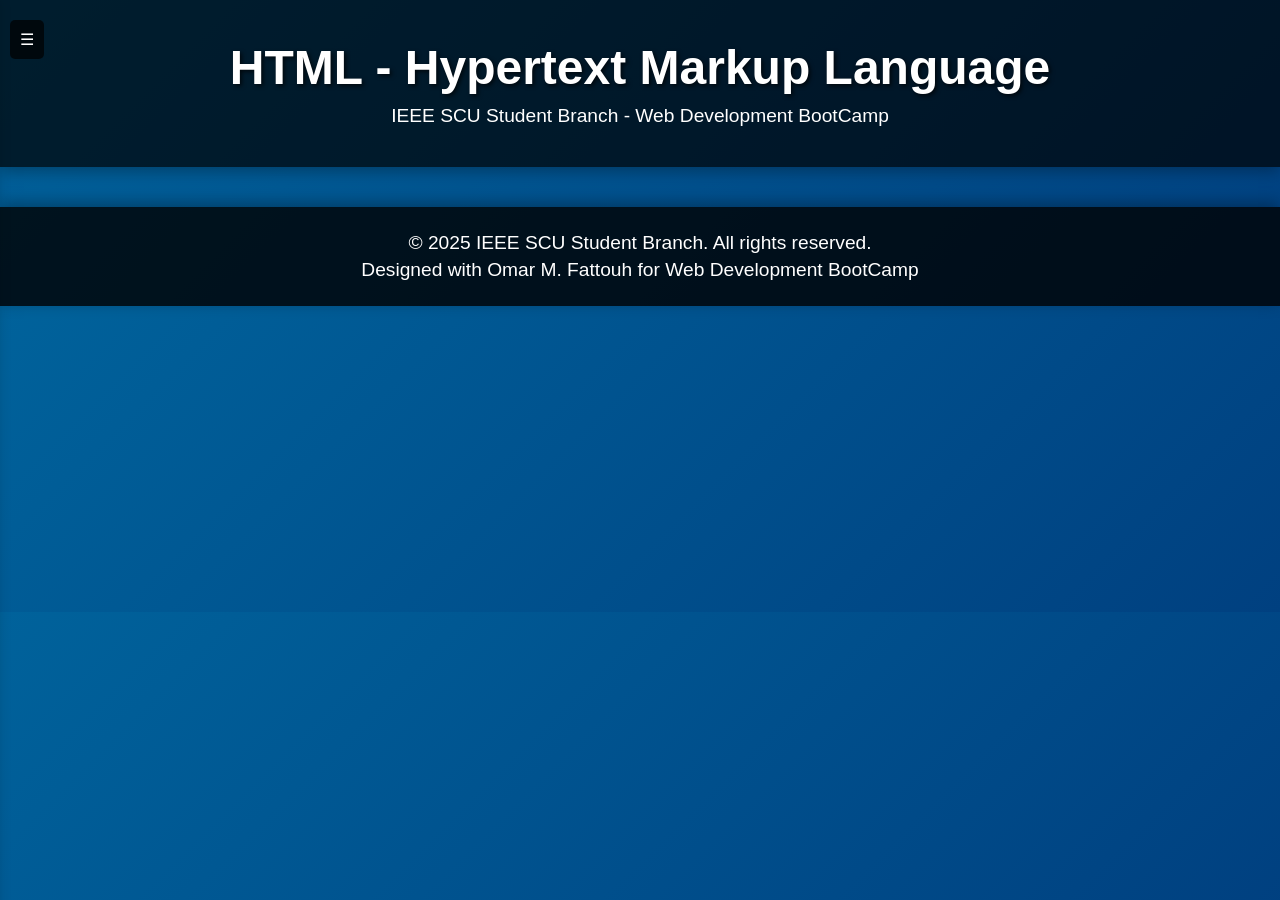
<file: main.html>
<!DOCTYPE html>
<html lang="en">
  <head>
    <meta charset="UTF-8" />
    <meta name="viewport" content="width=device-width, initial-scale=1.0" />
    <title>IEEE SCU</title>
    <link rel="stylesheet" href="style.css" />
    <style></style>
  </head>
  <body>
    <!-- Sidebar -->
    <div id="sidebar" class="collapsed">
      <button onclick="showSection('intro')">Introduction</button>
      <button onclick="showSection('structure')">Document Structure</button>
      <button onclick="showSection('content')">Content Sectioning</button>
      <button onclick="showSection('text')">Text Formatting</button>
      <button onclick="showSection('forms')">Forms & Input</button>
      <button onclick="showSection('tables')">Tables</button>
      <button onclick="showSection('media')">Media & Embedding</button>
      <button onclick="showSection('interactive')">Interactive Elements</button>
    </div>

    <!-- Toggle Button -->
    <button id="toggle-sidebar" onclick="toggleSidebar()">☰</button>

    <!-- Main Content -->
    <div id="main-content">
      <!-- Header -->
      <header>
        <h1>HTML - Hypertext Markup Language</h1>
        <p>IEEE SCU Student Branch - Web Development BootCamp</p>
      </header>

      <!-- Introduction Section -->
      <section id="intro">
        <h2>Introduction to HTML</h2>
        <p>
          HTML (HyperText Markup Language) is the cornerstone of web
          development, serving as the foundation for creating structured,
          interactive, and visually appealing web pages. It uses a system of
          tags and attributes to define the layout, content, and functionality
          of a webpage. In this presentation, we will take a deep dive into the
          vast world of HTML, exploring all 145 essential HTML tags, categorized
          for better understanding. Whether you’re a beginner or looking to
          refresh your knowledge, this session will provide insights into how
          each tag plays a critical role in building modern web applications.
          Let’s begin by unraveling the power of HTML and how it shapes the
          digital experiences we interact with every day.
        </p>
        <p>
          In this presentation, we will explore all 145 HTML tags categorized
          into sections.
        </p>
      </section>

      <!-- Document Structure Section -->
      <section id="structure" style="display: none">
        <h2>Document Structure & Metadata</h2>
        <table>
          <tr>
            <th>Tag</th>
            <th>Description</th>
            <th>Common Attributes</th>
          </tr>
          <tr>
            <td><code>&lt;!DOCTYPE&gt;</code></td>
            <td>Declares document type.</td>
            <td>None</td>
          </tr>
          <tr>
            <td><code>&lt;html&gt;</code></td>
            <td>Root of an HTML document.</td>
            <td><code>lang</code>, <code>dir</code></td>
          </tr>
          <tr>
            <td><code>&lt;head&gt;</code></td>
            <td>Contains metadata.</td>
            <td>None</td>
          </tr>
          <tr>
            <td><code>&lt;title&gt;</code></td>
            <td>Defines page title.</td>
            <td>None</td>
          </tr>
          <tr>
            <td><code>&lt;meta&gt;</code></td>
            <td>Specifies metadata (charset, viewport).</td>
            <td>
              <code>charset</code>, <code>name</code>, <code>content</code>
            </td>
          </tr>
          <tr>
            <td><code>&lt;link&gt;</code></td>
            <td>Links external resources.</td>
            <td><code>rel</code>, <code>href</code>, <code>type</code></td>
          </tr>
          <tr>
            <td><code>&lt;style&gt;</code></td>
            <td>Internal CSS.</td>
            <td><code>type</code>, <code>media</code></td>
          </tr>
          <tr>
            <td><code>&lt;base&gt;</code></td>
            <td>Sets base URL for links.</td>
            <td><code>href</code>, <code>target</code></td>
          </tr>
        </table>
      </section>

      <!-- Content Sectioning Section -->
      <section id="content" style="display: none">
        <h2>Content Sectioning</h2>
        <table>
          <tr>
            <th>Tag</th>
            <th>Description</th>
            <th>Common Attributes</th>
          </tr>
          <tr>
            <td><code>&lt;body&gt;</code></td>
            <td>Main content of HTML.</td>
            <td><code>class</code>, <code>id</code></td>
          </tr>
          <tr>
            <td><code>&lt;header&gt;</code></td>
            <td>Defines a header section.</td>
            <td>None</td>
          </tr>
          <tr>
            <td><code>&lt;nav&gt;</code></td>
            <td>Defines navigation links.</td>
            <td>None</td>
          </tr>
          <tr>
            <td><code>&lt;section&gt;</code></td>
            <td>Defines a content section.</td>
            <td>None</td>
          </tr>
          <tr>
            <td><code>&lt;article&gt;</code></td>
            <td>Represents independent content.</td>
            <td>None</td>
          </tr>
          <tr>
            <td><code>&lt;aside&gt;</code></td>
            <td>Sidebar content.</td>
            <td>None</td>
          </tr>
          <tr>
            <td><code>&lt;footer&gt;</code></td>
            <td>Defines a footer.</td>
            <td>None</td>
          </tr>
          <tr>
            <td><code>&lt;main&gt;</code></td>
            <td>Main document content.</td>
            <td>None</td>
          </tr>
          <tr>
            <td><code>&lt;address&gt;</code></td>
            <td>Contact information.</td>
            <td>None</td>
          </tr>
          <tr>
            <td><code>&lt;h1&gt;</code> - <code>&lt;h6&gt;</code></td>
            <td>Headings.</td>
            <td><code>id</code>, <code>class</code></td>
          </tr>
          <tr>
            <td><code>&lt;dialog&gt;</code></td>
            <td>Defines a modal or dialog box.</td>
            <td><code>open</code></td>
          </tr>
          <tr>
            <td><code>&lt;summary&gt;</code></td>
            <td>Summary for <code>&lt;details&gt;</code>.</td>
            <td>None</td>
          </tr>
          <tr>
            <td><code>&lt;details&gt;</code></td>
            <td>Collapsible content section.</td>
            <td><code>open</code></td>
          </tr>
        </table>
      </section>

      <!-- Text Content Section -->
      <section id="text" style="display: none">
        <h2>Text Content</h2>
        <table>
          <tr>
            <th>Tag</th>
            <th>Description</th>
            <th>Common Attributes</th>
          </tr>
          <tr>
            <td><code>&lt;p&gt;</code></td>
            <td>Paragraph.</td>
            <td>None</td>
          </tr>
          <tr>
            <td><code>&lt;hr&gt;</code></td>
            <td>Horizontal line.</td>
            <td>None</td>
          </tr>
          <tr>
            <td><code>&lt;pre&gt;</code></td>
            <td>Preformatted text.</td>
            <td>None</td>
          </tr>
          <tr>
            <td><code>&lt;blockquote&gt;</code></td>
            <td>Quoted block.</td>
            <td><code>cite</code></td>
          </tr>
          <tr>
            <td><code>&lt;ol&gt;</code></td>
            <td>Ordered list.</td>
            <td><code>type</code>, <code>start</code></td>
          </tr>
          <tr>
            <td><code>&lt;ul&gt;</code></td>
            <td>Unordered list.</td>
            <td>None</td>
          </tr>
          <tr>
            <td><code>&lt;li&gt;</code></td>
            <td>List item.</td>
            <td><code>value</code></td>
          </tr>
          <tr>
            <td><code>&lt;dl&gt;</code></td>
            <td>Description list.</td>
            <td>None</td>
          </tr>
          <tr>
            <td><code>&lt;dt&gt;</code></td>
            <td>Term inside <code>&lt;dl&gt;</code>.</td>
            <td>None</td>
          </tr>
          <tr>
            <td><code>&lt;dd&gt;</code></td>
            <td>Description inside <code>&lt;dl&gt;</code>.</td>
            <td>None</td>
          </tr>
          <tr>
            <td><code>&lt;figure&gt;</code></td>
            <td>Groups media.</td>
            <td>None</td>
          </tr>
          <tr>
            <td><code>&lt;figcaption&gt;</code></td>
            <td>Caption for <code>&lt;figure&gt;</code>.</td>
            <td>None</td>
          </tr>
        </table>
      </section>

      <!-- Forms & Input Section -->
      <section id="forms" style="display: none">
        <h2>Forms & Input Controls</h2>
        <table>
          <tr>
            <th>Tag</th>
            <th>Description</th>
            <th>Common Attributes</th>
          </tr>
          <tr>
            <td><code>&lt;form&gt;</code></td>
            <td>Defines a form.</td>
            <td>
              <code>action</code>, <code>method</code>, <code>target</code>
            </td>
          </tr>
          <tr>
            <td><code>&lt;input&gt;</code></td>
            <td>Creates an input field.</td>
            <td><code>type</code>, <code>name</code>, <code>value</code></td>
          </tr>
          <tr>
            <td><code>&lt;textarea&gt;</code></td>
            <td>Multi-line input.</td>
            <td><code>rows</code>, <code>cols</code></td>
          </tr>
          <tr>
            <td><code>&lt;select&gt;</code></td>
            <td>Dropdown list.</td>
            <td><code>name</code>, <code>multiple</code></td>
          </tr>
          <tr>
            <td><code>&lt;option&gt;</code></td>
            <td>Defines an option.</td>
            <td><code>value</code>, <code>selected</code></td>
          </tr>
          <tr>
            <td><code>&lt;optgroup&gt;</code></td>
            <td>Groups options.</td>
            <td><code>label</code></td>
          </tr>
          <tr>
            <td><code>&lt;button&gt;</code></td>
            <td>Button element.</td>
            <td><code>type</code>, <code>disabled</code></td>
          </tr>
          <tr>
            <td><code>&lt;label&gt;</code></td>
            <td>Labels an input.</td>
            <td><code>for</code></td>
          </tr>
          <tr>
            <td><code>&lt;fieldset&gt;</code></td>
            <td>Groups form elements.</td>
            <td><code>disabled</code></td>
          </tr>
          <tr>
            <td><code>&lt;legend&gt;</code></td>
            <td>Title for <code>&lt;fieldset&gt;</code>.</td>
            <td>None</td>
          </tr>
          <tr>
            <td><code>&lt;datalist&gt;</code></td>
            <td>Provides autocomplete options.</td>
            <td>None</td>
          </tr>
          <tr>
            <td><code>&lt;output&gt;</code></td>
            <td>Displays form result.</td>
            <td><code>for</code>, <code>name</code></td>
          </tr>
          <tr>
            <td><code>&lt;progress&gt;</code></td>
            <td>Shows progress.</td>
            <td><code>value</code>, <code>max</code></td>
          </tr>
          <tr>
            <td><code>&lt;meter&gt;</code></td>
            <td>Displays measurement.</td>
            <td><code>value</code>, <code>min</code>, <code>max</code></td>
          </tr>
        </table>
      </section>

      <!-- Tables Section -->
      <section id="tables" style="display: none">
        <h2>Tables</h2>
        <table>
          <tr>
            <th>Tag</th>
            <th>Description</th>
            <th>Common Attributes</th>
          </tr>
          <tr>
            <td><code>&lt;table&gt;</code></td>
            <td>Table element.</td>
            <td><code>border</code></td>
          </tr>
          <tr>
            <td><code>&lt;caption&gt;</code></td>
            <td>Table title.</td>
            <td>None</td>
          </tr>
          <tr>
            <td><code>&lt;thead&gt;</code></td>
            <td>Table header.</td>
            <td>None</td>
          </tr>
          <tr>
            <td><code>&lt;tbody&gt;</code></td>
            <td>Table body.</td>
            <td>None</td>
          </tr>
          <tr>
            <td><code>&lt;tfoot&gt;</code></td>
            <td>Table footer.</td>
            <td>None</td>
          </tr>
          <tr>
            <td><code>&lt;tr&gt;</code></td>
            <td>Table row.</td>
            <td>None</td>
          </tr>
          <tr>
            <td><code>&lt;th&gt;</code></td>
            <td>Table header cell.</td>
            <td><code>scope</code>, <code>colspan</code></td>
          </tr>
          <tr>
            <td><code>&lt;td&gt;</code></td>
            <td>Table data cell.</td>
            <td><code>colspan</code>, <code>rowspan</code></td>
          </tr>
          <tr>
            <td><code>&lt;colgroup&gt;</code></td>
            <td>Groups columns.</td>
            <td><code>span</code></td>
          </tr>
          <tr>
            <td><code>&lt;col&gt;</code></td>
            <td>Defines column properties.</td>
            <td><code>span</code></td>
          </tr>
        </table>
      </section>

      <!-- Media & Embedding Section -->
      <section id="media" style="display: none">
        <h2>Embedded & Media Tags</h2>
        <table>
          <tr>
            <th>Tag</th>
            <th>Description</th>
            <th>Common Attributes</th>
          </tr>
          <tr>
            <td><code>&lt;img&gt;</code></td>
            <td>Displays an image.</td>
            <td>
              <code>src</code>, <code>alt</code>, <code>width</code>,
              <code>height</code>
            </td>
          </tr>
          <tr>
            <td><code>&lt;audio&gt;</code></td>
            <td>Embeds audio.</td>
            <td>
              <code>src</code>, <code>controls</code>, <code>autoplay</code>
            </td>
          </tr>
          <tr>
            <td><code>&lt;video&gt;</code></td>
            <td>Embeds video.</td>
            <td>
              <code>src</code>, <code>controls</code>, <code>autoplay</code>
            </td>
          </tr>
          <tr>
            <td><code>&lt;source&gt;</code></td>
            <td>Multiple media sources.</td>
            <td><code>src</code>, <code>type</code></td>
          </tr>
          <tr>
            <td><code>&lt;track&gt;</code></td>
            <td>Adds subtitles to <code>&lt;video&gt;</code>.</td>
            <td><code>kind</code>, <code>src</code></td>
          </tr>
          <tr>
            <td><code>&lt;iframe&gt;</code></td>
            <td>Embeds a webpage.</td>
            <td><code>src</code>, <code>width</code>, <code>height</code></td>
          </tr>
          <tr>
            <td><code>&lt;embed&gt;</code></td>
            <td>Embeds external content.</td>
            <td><code>src</code>, <code>type</code></td>
          </tr>
          <tr>
            <td><code>&lt;object&gt;</code></td>
            <td>Embeds external objects.</td>
            <td><code>data</code>, <code>type</code></td>
          </tr>
          <tr>
            <td><code>&lt;param&gt;</code></td>
            <td>Defines parameters for <code>&lt;object&gt;</code>.</td>
            <td><code>name</code>, <code>value</code></td>
          </tr>
        </table>
      </section>

      <section id="interactive" style="display: none">
        <h2>Interactive Elements & Scripts</h2>
        <table>
          <tr>
            <th>Tag</th>
            <th>Description</th>
            <th>Common Attributes</th>
          </tr>
          <tr>
            <td><code>&lt;script&gt;</code></td>
            <td>JavaScript embedding.</td>
            <td><code>src</code>, <code>type</code>, <code>async</code></td>
          </tr>
          <tr>
            <td><code>&lt;noscript&gt;</code></td>
            <td>Alternative for no JS.</td>
            <td>None</td>
          </tr>
          <tr>
            <td><code>&lt;canvas&gt;</code></td>
            <td>Graphics rendering.</td>
            <td><code>width</code>, <code>height</code></td>
          </tr>
          <tr>
            <td><code>&lt;svg&gt;</code></td>
            <td>Scalable Vector Graphics.</td>
            <td><code>width</code>, <code>height</code></td>
          </tr>
          <tr>
            <td><code>&lt;map&gt;</code></td>
            <td>Image map.</td>
            <td><code>name</code></td>
          </tr>
          <tr>
            <td><code>&lt;area&gt;</code></td>
            <td>Defines clickable areas.</td>
            <td><code>shape</code>, <code>coords</code>, <code>href</code></td>
          </tr>
          <tr>
            <td><code>&lt;template&gt;</code></td>
            <td>Holds HTML for reuse.</td>
            <td>None</td>
          </tr>
          <tr>
            <td><code>&lt;slot&gt;</code></td>
            <td>Web components content.</td>
            <td><code>name</code></td>
          </tr>
          <tr>
            <td><code>&lt;shadow&gt;</code></td>
            <td>Shadow DOM root.</td>
            <td>None</td>
          </tr>
        </table>
      </section>

      <footer>
        <p>© 2025 IEEE SCU Student Branch. All rights reserved.</p>
        <p>Designed with Omar M. Fattouh for Web Development BootCamp</p>
      </footer>
    </div>

    <script src="main.js"></script>
  </body>
</html>
</file>
<file: style.css>
html {
  /* scroll-behavior: smooth; */
}

body {
  font-family: "Poppins", sans-serif;
  background: linear-gradient(135deg, #00629b, #004080);
  color: #fff;
  margin: 0;
  padding: 0;
  overflow-x: hidden;
  font-size: 1.2rem;
}
.logo {
  height: 50px; /* Adjust as needed */
  width: auto;
  display: block;
  margin: 0 auto; /* Center the logo */
}
h1,
h2,
h3 {
  color: #fff;
  text-shadow: 2px 2px 4px rgba(0, 0, 0, 0.7);
}
#intro p,
li {
  background-color: #056196;
  padding: 10px;
  border-radius: 8px;
  margin: 4px;
}
pre {
  background-color: #063550;
}
a {
  color: #ffd700;
  text-decoration: none;
}

a:hover {
  text-decoration: underline;
}

#sidebar {
  width: 270px;
  background: rgba(0, 0, 0, 0.8);
  padding: 10px;
  box-shadow: 4px 0 15px rgba(0, 0, 0, 0.3);
  position: fixed;
  height: 100vh;
  overflow-y: auto;
  transition: transform 0.3s ease;
  z-index: 1000;
  scrollbar-width: none;
}

#sidebar.collapsed {
  transform: translateX(-300px);
}

#sidebar button {
  background: linear-gradient(135deg, #00629b, #004080);
  color: white;
  border: none;
  padding: 15px;
  margin: 2px;
  width: 100%;
  cursor: pointer;
  font-size: 1.2rem;
  /* border-radius: 2px; */
  text-align: left;
  transition: transform 0.3s ease, box-shadow 0.3s ease;
}

#sidebar button:hover,
#sidebar button:focus {
  transform: translateY(-5px);
  background: #2a81c8;
  box-shadow: 0 5px 15px rgba(0, 0, 0, 0.8);
}

#toggle-sidebar {
  position: fixed;
  top: 20px;
  left: 10px;
  background: rgba(0, 0, 0, 0.7);
  color: white;
  border: none;
  padding: 10px;
  cursor: pointer;
  font-size: 1rem;
  border-radius: 5px;
  z-index: 1001;
  transition: left 0.3s ease;
}

#toggle-sidebar.collapsed {
  left: 300px;
  top: 0;
}

#main-content {
  transition: margin-left 0.3s ease;
}

#main-content.expanded {
  padding: 0 0 0 10px;
  margin-left: 280px;
}

header {
  background: rgba(0, 0, 0, 0.7);
  padding: 40px 20px;
  text-align: center;
  box-shadow: 0 4px 15px rgba(0, 0, 0, 0.3);
}

header h1 {
  margin: 0;
  font-size: 3rem;
  animation: fadeInDown 1s ease-in-out;
}

header p {
  margin: 10px 0 0;
  font-size: 1.2rem;
  animation: fadeInUp 1s ease-in-out;
}

section {
  padding: 30px;
  margin: 20px 0;
  background: rgba(255, 255, 255, 0.1);
  border-radius: 15px;
  box-shadow: 0 4px 15px rgba(0, 0, 0, 0.3);
  backdrop-filter: blur(10px);
  animation: fadeIn 1s ease-in-out;
}

section h2 {
  border-bottom: 2px solid #ffd700;
  padding-bottom: 10px;
  font-size: 2rem;
  animation: slideInLeft 1s ease-in-out;
}
.imp-tag {
  text-decoration: underline;
  text-decoration-color: rgb(4, 224, 4);
  text-decoration-thickness: 2px;
  text-underline-offset: 7px;
}
table {
  width: 100%;
  border-collapse: collapse;
  margin-top: 20px;
  animation: fadeIn 1.5s ease-in-out;
}

th,
td {
  border: 1px solid rgba(255, 255, 255, 0.2);
  padding: 15px;
  text-align: left;
}

th {
  background: linear-gradient(135deg, #00629b, #004080);
  color: white;
  font-size: 1.1rem;
  font-weight: bold;
  text-align: center;
}

tr:nth-child(even) {
  background: rgba(255, 255, 255, 0.05);
}

tr:hover {
  background: rgba(255, 255, 255, 0.1);
}

footer {
  background: rgba(0, 0, 0, 0.8);
  color: white;
  text-align: center;
  padding: 20px;
  margin-top: 40px;
  box-shadow: 0 -4px 15px rgba(0, 0, 0, 0.3);
}

footer p {
  margin: 5px 0;
}

@keyframes fadeIn {
  from {
    opacity: 0;
  }
  to {
    opacity: 1;
  }
}

@keyframes fadeInDown {
  from {
    opacity: 0;
    transform: translateY(-20px);
  }
  to {
    opacity: 1;
    transform: translateY(0);
  }
}

@keyframes fadeInUp {
  from {
    opacity: 0;
    transform: translateY(20px);
  }
  to {
    opacity: 1;
    transform: translateY(0);
  }
}

@keyframes slideInLeft {
  from {
    opacity: 0;
    transform: translateX(-20px);
  }
  to {
    opacity: 1;
    transform: translateX(0);
  }
}

@media (max-width: 768px) {
  #sidebar {
    transform: translateX(0px);
    position: fixed;
    z-index: 1000;
    transition: transform 0.3s ease;
    width: 150px;
    /* height: 100vh; */
  }

  #sidebar.expanded {
    transform: translateX(300);
  }

  #main-content {
    width: 100%;
    transition: margin-left 0.3s ease;
  }

  #main-content.expanded {
    margin-left: 180px;
  }

  #toggle-sidebar {
    display: block;
    position: fixed;
    top: 20px;
    left: 5px;
    z-index: 1001;
    transition: left 0.3s ease;
  }

  #toggle-sidebar.collapsed {
    left: 200px;
  }
  table {
    overflow: auto;
    max-width: 100%;
  }
}
</file>
